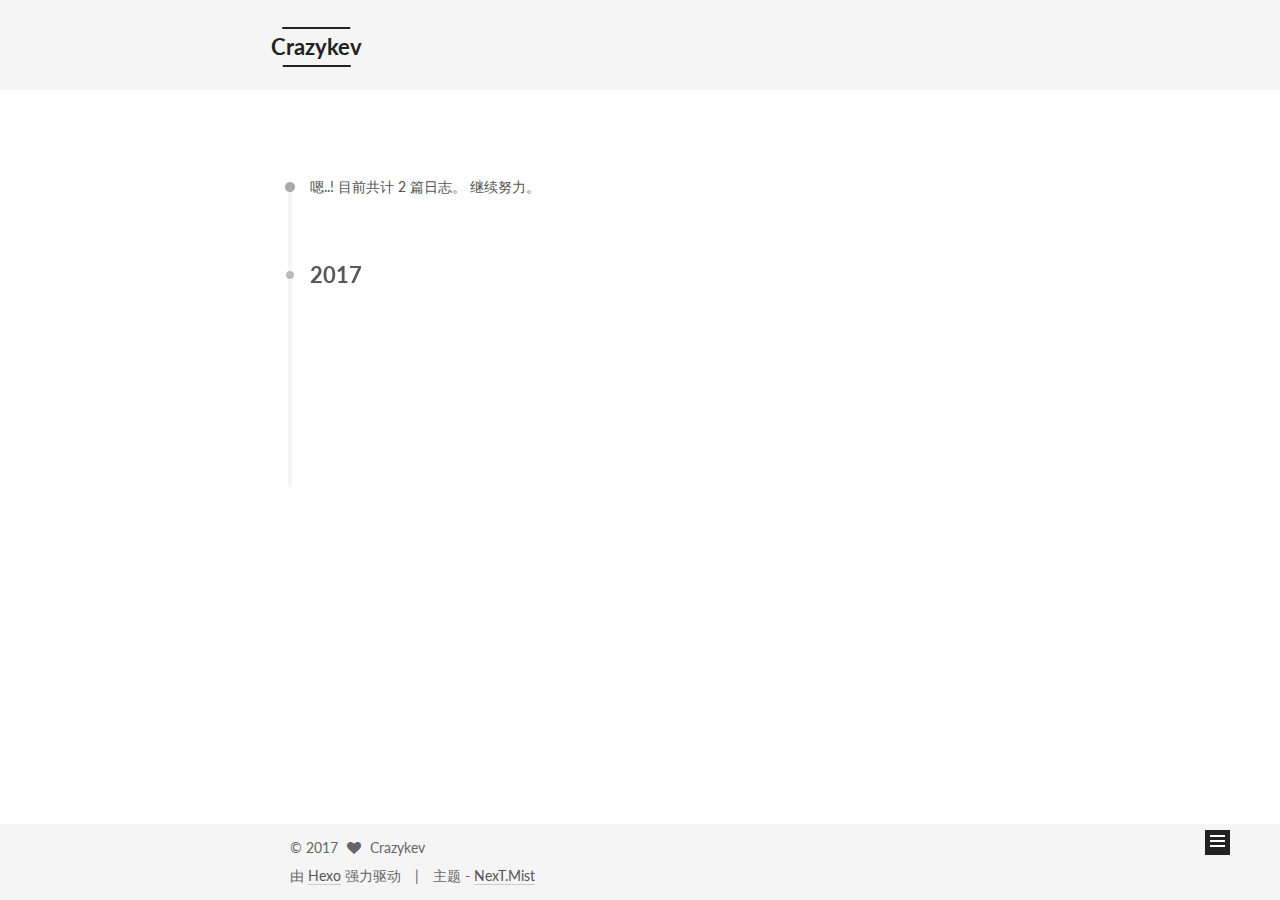
<file: archives/index.html>
<!doctype html>



  


<html class="theme-next mist use-motion" lang="zh-Hans">
<head>
  <meta charset="UTF-8">
<meta http-equiv="X-UA-Compatible" content="IE=edge">
<meta name="viewport" content="width=device-width, initial-scale=1, maximum-scale=1">



<meta http-equiv="Cache-Control" content="no-transform">
<meta http-equiv="Cache-Control" content="no-siteapp">















  
  
  <link href="/lib/fancybox/source/jquery.fancybox.css?v=2.1.5" rel="stylesheet" type="text/css">




  
  
  
  

  
    
    
  

  

  

  

  

  
    
    
    <link href="//fonts.googleapis.com/css?family=Lato:300,300italic,400,400italic,700,700italic&subset=latin,latin-ext" rel="stylesheet" type="text/css">
  






<link href="/lib/font-awesome/css/font-awesome.min.css?v=4.6.2" rel="stylesheet" type="text/css">

<link href="/css/main.css?v=5.1.0" rel="stylesheet" type="text/css">


  <meta name="keywords" content="Crazykev,Blog,container,cloud">








  <link rel="shortcut icon" type="image/x-icon" href="/favicon.ico?v=5.1.0">






<meta property="og:type" content="website">
<meta property="og:title" content="Crazykev">
<meta property="og:url" content="http://crazykev.github.io/archives/index.html">
<meta property="og:site_name" content="Crazykev">
<meta name="twitter:card" content="summary">
<meta name="twitter:title" content="Crazykev">



<script type="text/javascript" id="hexo.configurations">
  var NexT = window.NexT || {};
  var CONFIG = {
    root: '/',
    scheme: 'Mist',
    sidebar: {"position":"left","display":"post"},
    fancybox: true,
    motion: true,
    duoshuo: {
      userId: '0',
      author: '博主'
    },
    algolia: {
      applicationID: '',
      apiKey: '',
      indexName: '',
      hits: {"per_page":10},
      labels: {"input_placeholder":"Search for Posts","hits_empty":"We didn't find any results for the search: ${query}","hits_stats":"${hits} results found in ${time} ms"}
    }
  };
</script>



  <link rel="canonical" href="http://crazykev.github.io/archives/">





  <title> 归档 | Crazykev </title>
</head>

<body itemscope="" itemtype="http://schema.org/WebPage" lang="zh-Hans">

  














  
  
    
  

  <div class="container one-collumn sidebar-position-left  page-archive  ">
    <div class="headband"></div>

    <header id="header" class="header" itemscope="" itemtype="http://schema.org/WPHeader">
      <div class="header-inner"><div class="site-meta ">
  

  <div class="custom-logo-site-title">
    <a href="/" class="brand" rel="start">
      <span class="logo-line-before"><i></i></span>
      <span class="site-title">Crazykev</span>
      <span class="logo-line-after"><i></i></span>
    </a>
  </div>
    
      <h1 class="site-subtitle" itemprop="description">Personal Blog</h1>
    
</div>

<div class="site-nav-toggle">
  <button>
    <span class="btn-bar"></span>
    <span class="btn-bar"></span>
    <span class="btn-bar"></span>
  </button>
</div>

<nav class="site-nav">
  

  
    <ul id="menu" class="menu">
      
        
        <li class="menu-item menu-item-home">
          <a href="/" rel="section">
            
              <i class="menu-item-icon fa fa-fw fa-home"></i> <br>
            
            首页
          </a>
        </li>
      
        
        <li class="menu-item menu-item-categories">
          <a href="/categories" rel="section">
            
              <i class="menu-item-icon fa fa-fw fa-th"></i> <br>
            
            分类
          </a>
        </li>
      
        
        <li class="menu-item menu-item-about">
          <a href="/about" rel="section">
            
              <i class="menu-item-icon fa fa-fw fa-user"></i> <br>
            
            关于
          </a>
        </li>
      
        
        <li class="menu-item menu-item-archives">
          <a href="/archives" rel="section">
            
              <i class="menu-item-icon fa fa-fw fa-archive"></i> <br>
            
            归档
          </a>
        </li>
      
        
        <li class="menu-item menu-item-tags">
          <a href="/tags" rel="section">
            
              <i class="menu-item-icon fa fa-fw fa-tags"></i> <br>
            
            标签
          </a>
        </li>
      
        
        <li class="menu-item menu-item-commonweal">
          <a href="/404.html" rel="section">
            
              <i class="menu-item-icon fa fa-fw fa-heartbeat"></i> <br>
            
            公益404
          </a>
        </li>
      

      
        <li class="menu-item menu-item-search">
          
            <a href="javascript:;" class="popup-trigger">
          
            
              <i class="menu-item-icon fa fa-search fa-fw"></i> <br>
            
            搜索
          </a>
        </li>
      
    </ul>
  

  
    <div class="site-search">
      
  <div class="popup">
 <span class="search-icon fa fa-search"></span>
 <input type="text" id="local-search-input">
 <div id="local-search-result"></div>
 <span class="popup-btn-close">close</span>
</div>


    </div>
  
</nav>



 </div>
    </header>

    <main id="main" class="main">
      <div class="main-inner">
        <div class="content-wrap">
          <div id="content" class="content">
            

  <section id="posts" class="posts-collapse">
    <span class="archive-move-on"></span>

    <span class="archive-page-counter">
      
      
      
        
      
      嗯..! 目前共计 2 篇日志。 继续努力。
    </span>

    

      
      
      

      
        
        <div class="collection-title">
          <h2 class="archive-year motion-element" id="archive-year-2017">2017</h2>
        </div>
      
      

      

  <article class="post post-type-normal" itemscope="" itemtype="http://schema.org/Article">
    <header class="post-header">

      <h2 class="post-title">
        
            <a class="post-title-link" href="/2017/02/18/use-hexo-github-page-make-personal-blog/" itemprop="url">
              
                <span itemprop="name">Hexo+Github Page搭建个人博客</span>
              
            </a>
        
      </h2>

      <div class="post-meta">
        <time class="post-time" itemprop="dateCreated" datetime="2017-02-18T23:36:09+08:00" content="2017-02-18">
          02-18
        </time>
      </div>

    </header>
  </article>



    

      
      
      

      
      

      

  <article class="post post-type-normal" itemscope="" itemtype="http://schema.org/Article">
    <header class="post-header">

      <h2 class="post-title">
        
            <a class="post-title-link" href="/2017/02/18/hello-world/" itemprop="url">
              
                <span itemprop="name">Hello World</span>
              
            </a>
        
      </h2>

      <div class="post-meta">
        <time class="post-time" itemprop="dateCreated" datetime="2017-02-18T13:16:51+08:00" content="2017-02-18">
          02-18
        </time>
      </div>

    </header>
  </article>



    

  </section>

  


          
          </div>
          


          

        </div>
        
          
  
  <div class="sidebar-toggle">
    <div class="sidebar-toggle-line-wrap">
      <span class="sidebar-toggle-line sidebar-toggle-line-first"></span>
      <span class="sidebar-toggle-line sidebar-toggle-line-middle"></span>
      <span class="sidebar-toggle-line sidebar-toggle-line-last"></span>
    </div>
  </div>

  <aside id="sidebar" class="sidebar">
    <div class="sidebar-inner">

      

      

      <section class="site-overview sidebar-panel sidebar-panel-active">
        <div class="site-author motion-element" itemprop="author" itemscope="" itemtype="http://schema.org/Person">
          <img class="site-author-image" itemprop="image" src="/images/author.jpg" alt="Crazykev">
          <p class="site-author-name" itemprop="name">Crazykev</p>
           
              <p class="site-description motion-element" itemprop="description"></p>
           
        </div>
        <nav class="site-state motion-element">
        
          
            <div class="site-state-item site-state-posts">
              <a href="/archives">
                <span class="site-state-item-count">2</span>
                <span class="site-state-item-name">日志</span>
              </a>
            </div>
          

          

          
            <div class="site-state-item site-state-tags">
              <a href="/tags">
                <span class="site-state-item-count">1</span>
                <span class="site-state-item-name">标签</span>
              </a>
            </div>
          

        </nav>

        

        <div class="links-of-author motion-element">
          
            
              <span class="links-of-author-item">
                <a href="https://github.com/Crazykev" target="_blank" title="Github" rel="external nofollow noopener noreferrer">
                  
                    <i class="fa fa-fw fa-globe"></i>
                  
                  Github
                </a>
              </span>
            
              <span class="links-of-author-item">
                <a href="http://weibo.com/5728149917" target="_blank" title="Weibo" rel="external nofollow noopener noreferrer">
                  
                    <i class="fa fa-fw fa-weibo"></i>
                  
                  Weibo
                </a>
              </span>
            
          
        </div>

        
        
          <div class="cc-license motion-element" itemprop="license">
            <a href="https://creativecommons.org/licenses/by-nc-sa/4.0/" class="cc-opacity" target="_blank" rel="external nofollow noopener noreferrer">
              <img src="/images/cc-by-nc-sa.svg" alt="Creative Commons">
            </a>
          </div>
        

        
        

        


      </section>

      

    </div>
  </aside>


        
      </div>
    </main>

    <footer id="footer" class="footer">
      <div class="footer-inner">
        <div class="copyright">
  
  &copy; 
  <span itemprop="copyrightYear">2017</span>
  <span class="with-love">
    <i class="fa fa-heart"></i>
  </span>
  <span class="author" itemprop="copyrightHolder">Crazykev</span>
</div>


<div class="powered-by">
  由 <a class="theme-link" href="https://hexo.io" rel="external nofollow noopener noreferrer" target="_blank">Hexo</a> 强力驱动
</div>

<div class="theme-info">
  主题 -
  <a class="theme-link" href="https://github.com/iissnan/hexo-theme-next" rel="external nofollow noopener noreferrer" target="_blank">
    NexT.Mist
  </a>
</div>


        

        
      </div>
    </footer>

    <div class="back-to-top">
      <i class="fa fa-arrow-up"></i>
    </div>
  </div>

  

<script type="text/javascript">
  if (Object.prototype.toString.call(window.Promise) !== '[object Function]') {
    window.Promise = null;
  }
</script>









  




  
  <script type="text/javascript" src="/lib/jquery/index.js?v=2.1.3"></script>

  
  <script type="text/javascript" src="/lib/fastclick/lib/fastclick.min.js?v=1.0.6"></script>

  
  <script type="text/javascript" src="/lib/jquery_lazyload/jquery.lazyload.js?v=1.9.7"></script>

  
  <script type="text/javascript" src="/lib/velocity/velocity.min.js?v=1.2.1"></script>

  
  <script type="text/javascript" src="/lib/velocity/velocity.ui.min.js?v=1.2.1"></script>

  
  <script type="text/javascript" src="/lib/fancybox/source/jquery.fancybox.pack.js?v=2.1.5"></script>


  


  <script type="text/javascript" src="/js/src/utils.js?v=5.1.0"></script>

  <script type="text/javascript" src="/js/src/motion.js?v=5.1.0"></script>



  
  

  
  
    <script type="text/javascript" id="motion.page.archive">
      $('.archive-year').velocity('transition.slideLeftIn');
    </script>
  


  


  <script type="text/javascript" src="/js/src/bootstrap.js?v=5.1.0"></script>



  



  

    <script type="text/javascript">
      var disqus_shortname = 'Crazykev';
      var disqus_identifier = 'archives/index.html';

      var disqus_title = "";


      function run_disqus_script(disqus_script) {
        var dsq = document.createElement('script');
        dsq.type = 'text/javascript';
        dsq.async = true;
        dsq.src = '//' + disqus_shortname + '.disqus.com/' + disqus_script;
        (document.getElementsByTagName('head')[0] || document.getElementsByTagName('body')[0]).appendChild(dsq);
      }

      run_disqus_script('count.js');

      

    </script>
  










  
  
  <script type="text/javascript">
    // Popup Window;
    var isfetched = false;
    // Search DB path;
    var search_path = "search.xml";
    if (search_path.length == 0) {
      search_path = "search.xml";
    }
    var path = "/" + search_path;
    // monitor main search box;

    function proceedsearch() {
      $("body").append('<div class="popoverlay">').css('overflow', 'hidden');
      $('.popup').toggle();
    }
    // search function;
    var searchFunc = function(path, search_id, content_id) {
      'use strict';
      $.ajax({
        url: path,
        dataType: "xml",
        async: true,
        success: function( xmlResponse ) {
          // get the contents from search data
          isfetched = true;
          $('.popup').detach().appendTo('.header-inner');
          var datas = $( "entry", xmlResponse ).map(function() {
            return {
              title: $( "title", this ).text(),
              content: $("content",this).text(),
              url: $( "url" , this).text()
            };
          }).get();
          var $input = document.getElementById(search_id);
          var $resultContent = document.getElementById(content_id);
          $input.addEventListener('input', function(){
            var matchcounts = 0;
            var str='<ul class=\"search-result-list\">';
            var keywords = this.value.trim().toLowerCase().split(/[\s\-]+/);
            $resultContent.innerHTML = "";
            if (this.value.trim().length > 1) {
              // perform local searching
              datas.forEach(function(data) {
                var isMatch = false;
                var content_index = [];
                var data_title = data.title.trim().toLowerCase();
                var data_content = data.content.trim().replace(/<[^>]+>/g,"").toLowerCase();
                var data_url = decodeURIComponent(data.url);
                var index_title = -1;
                var index_content = -1;
                var first_occur = -1;
                // only match artiles with not empty titles and contents
                if(data_title != '') {
                  keywords.forEach(function(keyword, i) {
                    index_title = data_title.indexOf(keyword);
                    index_content = data_content.indexOf(keyword);
                    if( index_title >= 0 || index_content >= 0 ){
                      isMatch = true;
                      if (i == 0) {
                        first_occur = index_content;
                      }
                    }

                  });
                }
                // show search results
                if (isMatch) {
                  matchcounts += 1;
                  str += "<li><a href='"+ data_url +"' class='search-result-title'>"+ data_title +"</a>";
                  var content = data.content.trim().replace(/<[^>]+>/g,"");
                  if (first_occur >= 0) {
                    // cut out 100 characters
                    var start = first_occur - 20;
                    var end = first_occur + 80;
                    if(start < 0){
                      start = 0;
                    }
                    if(start == 0){
                      end = 50;
                    }
                    if(end > content.length){
                      end = content.length;
                    }
                    var match_content = content.substring(start, end);
                    // highlight all keywords
                    keywords.forEach(function(keyword){
                      var regS = new RegExp(keyword, "gi");
                      match_content = match_content.replace(regS, "<b class=\"search-keyword\">"+keyword+"</b>");
                    });

                    str += "<p class=\"search-result\">" + match_content +"...</p>"
                  }
                  str += "</li>";
                }
              })};
            str += "</ul>";
            if (matchcounts == 0) { str = '<div id="no-result"><i class="fa fa-frown-o fa-5x" /></div>' }
            if (keywords == "") { str = '<div id="no-result"><i class="fa fa-search fa-5x" /></div>' }
            $resultContent.innerHTML = str;
          });
          proceedsearch();
        }
      });}

    // handle and trigger popup window;
    $('.popup-trigger').click(function(e) {
      e.stopPropagation();
      if (isfetched == false) {
        searchFunc(path, 'local-search-input', 'local-search-result');
      } else {
        proceedsearch();
      };
    });

    $('.popup-btn-close').click(function(e){
      $('.popup').hide();
      $(".popoverlay").remove();
      $('body').css('overflow', '');
    });
    $('.popup').click(function(e){
      e.stopPropagation();
    });
  </script>


  

  

  
  <script src="https://cdn1.lncld.net/static/js/av-core-mini-0.6.1.js"></script>
  <script>AV.initialize("4WYPvhxTR3X7IhOiDV1FULpJ-gzGzoHsz", "Uw5GSkjU02qI2GdKyiDunNTW");</script>
  <script>
    function showTime(Counter) {
      var query = new AV.Query(Counter);
      var entries = [];
      var $visitors = $(".leancloud_visitors");

      $visitors.each(function () {
        entries.push( $(this).attr("id").trim() );
      });

      query.containedIn('url', entries);
      query.find()
        .done(function (results) {
          var COUNT_CONTAINER_REF = '.leancloud-visitors-count';

          if (results.length === 0) {
            $visitors.find(COUNT_CONTAINER_REF).text(0);
            return;
          }

          for (var i = 0; i < results.length; i++) {
            var item = results[i];
            var url = item.get('url');
            var time = item.get('time');
            var element = document.getElementById(url);

            $(element).find(COUNT_CONTAINER_REF).text(time);
          }
          for(var i = 0; i < entries.length; i++) {
            var url = entries[i];
            var element = document.getElementById(url);
            var countSpan = $(element).find(COUNT_CONTAINER_REF);
            if( countSpan.text() == '') {
              countSpan.text(0);
            }
          }
        })
        .fail(function (object, error) {
          console.log("Error: " + error.code + " " + error.message);
        });
    }

    function addCount(Counter) {
      var $visitors = $(".leancloud_visitors");
      var url = $visitors.attr('id').trim();
      var title = $visitors.attr('data-flag-title').trim();
      var query = new AV.Query(Counter);

      query.equalTo("url", url);
      query.find({
        success: function(results) {
          if (results.length > 0) {
            var counter = results[0];
            counter.fetchWhenSave(true);
            counter.increment("time");
            counter.save(null, {
              success: function(counter) {
                var $element = $(document.getElementById(url));
                $element.find('.leancloud-visitors-count').text(counter.get('time'));
              },
              error: function(counter, error) {
                console.log('Failed to save Visitor num, with error message: ' + error.message);
              }
            });
          } else {
            var newcounter = new Counter();
            /* Set ACL */
            var acl = new AV.ACL();
            acl.setPublicReadAccess(true);
            acl.setPublicWriteAccess(true);
            newcounter.setACL(acl);
            /* End Set ACL */
            newcounter.set("title", title);
            newcounter.set("url", url);
            newcounter.set("time", 1);
            newcounter.save(null, {
              success: function(newcounter) {
                var $element = $(document.getElementById(url));
                $element.find('.leancloud-visitors-count').text(newcounter.get('time'));
              },
              error: function(newcounter, error) {
                console.log('Failed to create');
              }
            });
          }
        },
        error: function(error) {
          console.log('Error:' + error.code + " " + error.message);
        }
      });
    }

    $(function() {
      var Counter = AV.Object.extend("Counter");
      if ($('.leancloud_visitors').length == 1) {
        addCount(Counter);
      } else if ($('.post-title-link').length > 1) {
        showTime(Counter);
      }
    });
  </script>



  
<script>
(function(){
    var bp = document.createElement('script');
    var curProtocol = window.location.protocol.split(':')[0];
    if (curProtocol === 'https') {
        bp.src = 'https://zz.bdstatic.com/linksubmit/push.js';        
    }
    else {
        bp.src = 'http://push.zhanzhang.baidu.com/push.js';
    }
    var s = document.getElementsByTagName("script")[0];
    s.parentNode.insertBefore(bp, s);
})();
</script>


  


</body>
</html>
</file>
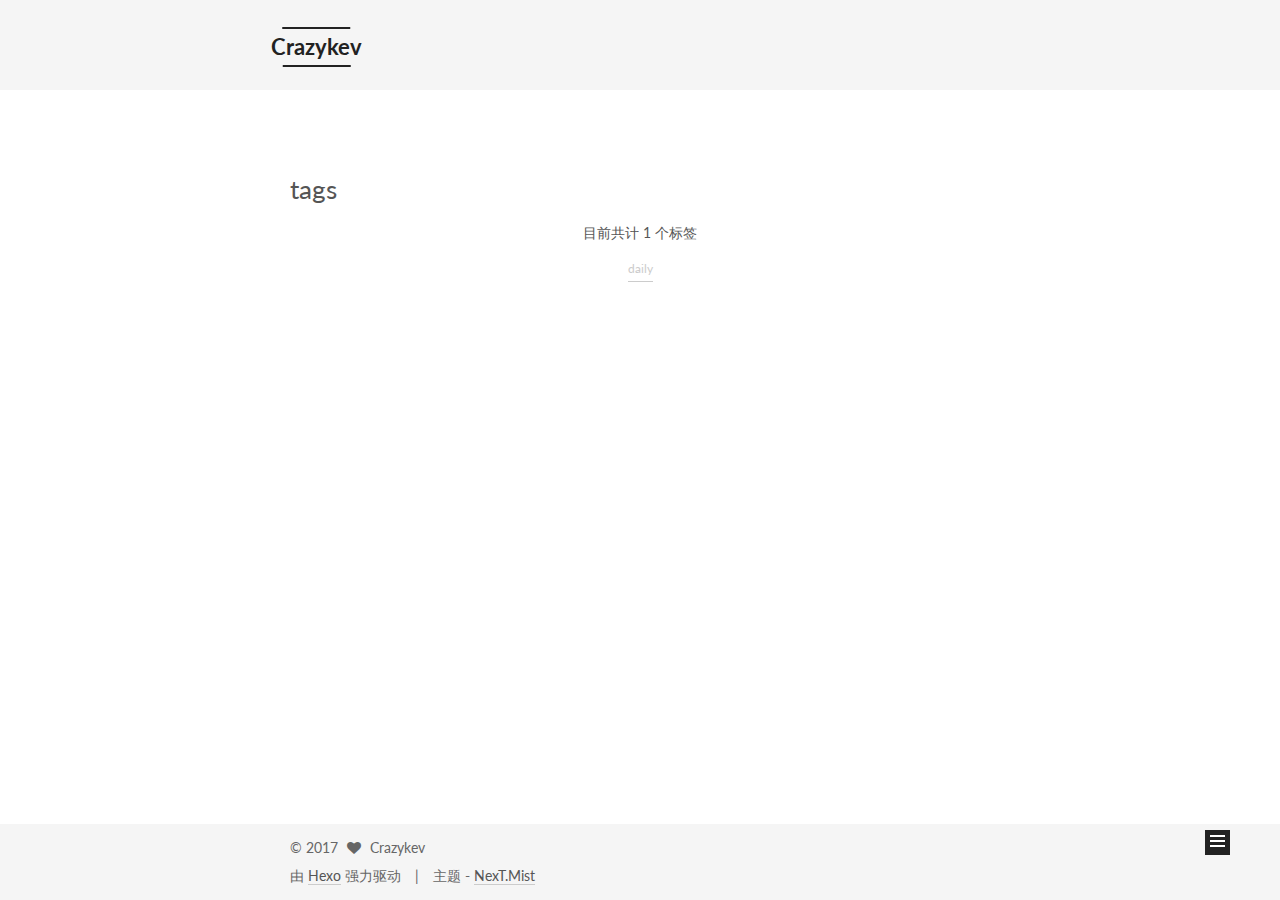
<file: tags/index.html>
<!doctype html>



  


<html class="theme-next mist use-motion" lang="zh-Hans">
<head>
  <meta charset="UTF-8">
<meta http-equiv="X-UA-Compatible" content="IE=edge">
<meta name="viewport" content="width=device-width, initial-scale=1, maximum-scale=1">



<meta http-equiv="Cache-Control" content="no-transform">
<meta http-equiv="Cache-Control" content="no-siteapp">















  
  
  <link href="/lib/fancybox/source/jquery.fancybox.css?v=2.1.5" rel="stylesheet" type="text/css">




  
  
  
  

  
    
    
  

  

  

  

  

  
    
    
    <link href="//fonts.googleapis.com/css?family=Lato:300,300italic,400,400italic,700,700italic&subset=latin,latin-ext" rel="stylesheet" type="text/css">
  






<link href="/lib/font-awesome/css/font-awesome.min.css?v=4.6.2" rel="stylesheet" type="text/css">

<link href="/css/main.css?v=5.1.0" rel="stylesheet" type="text/css">


  <meta name="keywords" content="Crazykev,Blog,container,cloud">








  <link rel="shortcut icon" type="image/x-icon" href="/favicon.ico?v=5.1.0">






<meta property="og:type" content="website">
<meta property="og:title" content="tags">
<meta property="og:url" content="http://crazykev.github.io/tags/index.html">
<meta property="og:site_name" content="Crazykev">
<meta property="og:updated_time" content="2017-02-18T15:49:29.172Z">
<meta name="twitter:card" content="summary">
<meta name="twitter:title" content="tags">



<script type="text/javascript" id="hexo.configurations">
  var NexT = window.NexT || {};
  var CONFIG = {
    root: '/',
    scheme: 'Mist',
    sidebar: {"position":"left","display":"post"},
    fancybox: true,
    motion: true,
    duoshuo: {
      userId: '0',
      author: '博主'
    },
    algolia: {
      applicationID: '',
      apiKey: '',
      indexName: '',
      hits: {"per_page":10},
      labels: {"input_placeholder":"Search for Posts","hits_empty":"We didn't find any results for the search: ${query}","hits_stats":"${hits} results found in ${time} ms"}
    }
  };
</script>



  <link rel="canonical" href="http://crazykev.github.io/tags/">





  <title>
  

  
    tags | Crazykev
  
</title>
</head>

<body itemscope="" itemtype="http://schema.org/WebPage" lang="zh-Hans">

  














  
  
    
  

  <div class="container one-collumn sidebar-position-left  ">
    <div class="headband"></div>

    <header id="header" class="header" itemscope="" itemtype="http://schema.org/WPHeader">
      <div class="header-inner"><div class="site-meta ">
  

  <div class="custom-logo-site-title">
    <a href="/" class="brand" rel="start">
      <span class="logo-line-before"><i></i></span>
      <span class="site-title">Crazykev</span>
      <span class="logo-line-after"><i></i></span>
    </a>
  </div>
    
      <h1 class="site-subtitle" itemprop="description">Personal Blog</h1>
    
</div>

<div class="site-nav-toggle">
  <button>
    <span class="btn-bar"></span>
    <span class="btn-bar"></span>
    <span class="btn-bar"></span>
  </button>
</div>

<nav class="site-nav">
  

  
    <ul id="menu" class="menu">
      
        
        <li class="menu-item menu-item-home">
          <a href="/" rel="section">
            
              <i class="menu-item-icon fa fa-fw fa-home"></i> <br>
            
            首页
          </a>
        </li>
      
        
        <li class="menu-item menu-item-categories">
          <a href="/categories" rel="section">
            
              <i class="menu-item-icon fa fa-fw fa-th"></i> <br>
            
            分类
          </a>
        </li>
      
        
        <li class="menu-item menu-item-about">
          <a href="/about" rel="section">
            
              <i class="menu-item-icon fa fa-fw fa-user"></i> <br>
            
            关于
          </a>
        </li>
      
        
        <li class="menu-item menu-item-archives">
          <a href="/archives" rel="section">
            
              <i class="menu-item-icon fa fa-fw fa-archive"></i> <br>
            
            归档
          </a>
        </li>
      
        
        <li class="menu-item menu-item-tags">
          <a href="/tags" rel="section">
            
              <i class="menu-item-icon fa fa-fw fa-tags"></i> <br>
            
            标签
          </a>
        </li>
      
        
        <li class="menu-item menu-item-commonweal">
          <a href="/404.html" rel="section">
            
              <i class="menu-item-icon fa fa-fw fa-heartbeat"></i> <br>
            
            公益404
          </a>
        </li>
      

      
        <li class="menu-item menu-item-search">
          
            <a href="javascript:;" class="popup-trigger">
          
            
              <i class="menu-item-icon fa fa-search fa-fw"></i> <br>
            
            搜索
          </a>
        </li>
      
    </ul>
  

  
    <div class="site-search">
      
  <div class="popup">
 <span class="search-icon fa fa-search"></span>
 <input type="text" id="local-search-input">
 <div id="local-search-result"></div>
 <span class="popup-btn-close">close</span>
</div>


    </div>
  
</nav>



 </div>
    </header>

    <main id="main" class="main">
      <div class="main-inner">
        <div class="content-wrap">
          <div id="content" class="content">
            

  <div id="posts" class="posts-expand">
  <header class="post-header">

	<h2 class="post-title" itemprop="name headline">tags</h2>



</header>

    
    
      <div class="tag-cloud">
        <div class="tag-cloud-title">
            目前共计 1 个标签
        </div>
        <div class="tag-cloud-tags">
          <a href="/tags/daily/" style="font-size: 12px; color: #ccc">daily</a>
        </div>
      </div>
    
  </div>

          
          </div>
          


          

        </div>
        
          
  
  <div class="sidebar-toggle">
    <div class="sidebar-toggle-line-wrap">
      <span class="sidebar-toggle-line sidebar-toggle-line-first"></span>
      <span class="sidebar-toggle-line sidebar-toggle-line-middle"></span>
      <span class="sidebar-toggle-line sidebar-toggle-line-last"></span>
    </div>
  </div>

  <aside id="sidebar" class="sidebar">
    <div class="sidebar-inner">

      

      

      <section class="site-overview sidebar-panel sidebar-panel-active">
        <div class="site-author motion-element" itemprop="author" itemscope="" itemtype="http://schema.org/Person">
          <img class="site-author-image" itemprop="image" src="/images/author.jpg" alt="Crazykev">
          <p class="site-author-name" itemprop="name">Crazykev</p>
           
              <p class="site-description motion-element" itemprop="description"></p>
           
        </div>
        <nav class="site-state motion-element">
        
          
            <div class="site-state-item site-state-posts">
              <a href="/archives">
                <span class="site-state-item-count">2</span>
                <span class="site-state-item-name">日志</span>
              </a>
            </div>
          

          

          
            <div class="site-state-item site-state-tags">
              <a href="/tags">
                <span class="site-state-item-count">1</span>
                <span class="site-state-item-name">标签</span>
              </a>
            </div>
          

        </nav>

        

        <div class="links-of-author motion-element">
          
            
              <span class="links-of-author-item">
                <a href="https://github.com/Crazykev" target="_blank" title="Github" rel="external nofollow noopener noreferrer">
                  
                    <i class="fa fa-fw fa-globe"></i>
                  
                  Github
                </a>
              </span>
            
              <span class="links-of-author-item">
                <a href="http://weibo.com/5728149917" target="_blank" title="Weibo" rel="external nofollow noopener noreferrer">
                  
                    <i class="fa fa-fw fa-weibo"></i>
                  
                  Weibo
                </a>
              </span>
            
          
        </div>

        
        
          <div class="cc-license motion-element" itemprop="license">
            <a href="https://creativecommons.org/licenses/by-nc-sa/4.0/" class="cc-opacity" target="_blank" rel="external nofollow noopener noreferrer">
              <img src="/images/cc-by-nc-sa.svg" alt="Creative Commons">
            </a>
          </div>
        

        
        

        


      </section>

      

    </div>
  </aside>


        
      </div>
    </main>

    <footer id="footer" class="footer">
      <div class="footer-inner">
        <div class="copyright">
  
  &copy; 
  <span itemprop="copyrightYear">2017</span>
  <span class="with-love">
    <i class="fa fa-heart"></i>
  </span>
  <span class="author" itemprop="copyrightHolder">Crazykev</span>
</div>


<div class="powered-by">
  由 <a class="theme-link" href="https://hexo.io" rel="external nofollow noopener noreferrer" target="_blank">Hexo</a> 强力驱动
</div>

<div class="theme-info">
  主题 -
  <a class="theme-link" href="https://github.com/iissnan/hexo-theme-next" rel="external nofollow noopener noreferrer" target="_blank">
    NexT.Mist
  </a>
</div>


        

        
      </div>
    </footer>

    <div class="back-to-top">
      <i class="fa fa-arrow-up"></i>
    </div>
  </div>

  

<script type="text/javascript">
  if (Object.prototype.toString.call(window.Promise) !== '[object Function]') {
    window.Promise = null;
  }
</script>









  




  
  <script type="text/javascript" src="/lib/jquery/index.js?v=2.1.3"></script>

  
  <script type="text/javascript" src="/lib/fastclick/lib/fastclick.min.js?v=1.0.6"></script>

  
  <script type="text/javascript" src="/lib/jquery_lazyload/jquery.lazyload.js?v=1.9.7"></script>

  
  <script type="text/javascript" src="/lib/velocity/velocity.min.js?v=1.2.1"></script>

  
  <script type="text/javascript" src="/lib/velocity/velocity.ui.min.js?v=1.2.1"></script>

  
  <script type="text/javascript" src="/lib/fancybox/source/jquery.fancybox.pack.js?v=2.1.5"></script>


  


  <script type="text/javascript" src="/js/src/utils.js?v=5.1.0"></script>

  <script type="text/javascript" src="/js/src/motion.js?v=5.1.0"></script>



  
  

  

  


  <script type="text/javascript" src="/js/src/bootstrap.js?v=5.1.0"></script>



  



  

    <script type="text/javascript">
      var disqus_shortname = 'Crazykev';
      var disqus_identifier = 'tags/index.html';

      var disqus_title = "tags";


      function run_disqus_script(disqus_script) {
        var dsq = document.createElement('script');
        dsq.type = 'text/javascript';
        dsq.async = true;
        dsq.src = '//' + disqus_shortname + '.disqus.com/' + disqus_script;
        (document.getElementsByTagName('head')[0] || document.getElementsByTagName('body')[0]).appendChild(dsq);
      }

      run_disqus_script('count.js');

      

    </script>
  










  
  
  <script type="text/javascript">
    // Popup Window;
    var isfetched = false;
    // Search DB path;
    var search_path = "search.xml";
    if (search_path.length == 0) {
      search_path = "search.xml";
    }
    var path = "/" + search_path;
    // monitor main search box;

    function proceedsearch() {
      $("body").append('<div class="popoverlay">').css('overflow', 'hidden');
      $('.popup').toggle();
    }
    // search function;
    var searchFunc = function(path, search_id, content_id) {
      'use strict';
      $.ajax({
        url: path,
        dataType: "xml",
        async: true,
        success: function( xmlResponse ) {
          // get the contents from search data
          isfetched = true;
          $('.popup').detach().appendTo('.header-inner');
          var datas = $( "entry", xmlResponse ).map(function() {
            return {
              title: $( "title", this ).text(),
              content: $("content",this).text(),
              url: $( "url" , this).text()
            };
          }).get();
          var $input = document.getElementById(search_id);
          var $resultContent = document.getElementById(content_id);
          $input.addEventListener('input', function(){
            var matchcounts = 0;
            var str='<ul class=\"search-result-list\">';
            var keywords = this.value.trim().toLowerCase().split(/[\s\-]+/);
            $resultContent.innerHTML = "";
            if (this.value.trim().length > 1) {
              // perform local searching
              datas.forEach(function(data) {
                var isMatch = false;
                var content_index = [];
                var data_title = data.title.trim().toLowerCase();
                var data_content = data.content.trim().replace(/<[^>]+>/g,"").toLowerCase();
                var data_url = decodeURIComponent(data.url);
                var index_title = -1;
                var index_content = -1;
                var first_occur = -1;
                // only match artiles with not empty titles and contents
                if(data_title != '') {
                  keywords.forEach(function(keyword, i) {
                    index_title = data_title.indexOf(keyword);
                    index_content = data_content.indexOf(keyword);
                    if( index_title >= 0 || index_content >= 0 ){
                      isMatch = true;
                      if (i == 0) {
                        first_occur = index_content;
                      }
                    }

                  });
                }
                // show search results
                if (isMatch) {
                  matchcounts += 1;
                  str += "<li><a href='"+ data_url +"' class='search-result-title'>"+ data_title +"</a>";
                  var content = data.content.trim().replace(/<[^>]+>/g,"");
                  if (first_occur >= 0) {
                    // cut out 100 characters
                    var start = first_occur - 20;
                    var end = first_occur + 80;
                    if(start < 0){
                      start = 0;
                    }
                    if(start == 0){
                      end = 50;
                    }
                    if(end > content.length){
                      end = content.length;
                    }
                    var match_content = content.substring(start, end);
                    // highlight all keywords
                    keywords.forEach(function(keyword){
                      var regS = new RegExp(keyword, "gi");
                      match_content = match_content.replace(regS, "<b class=\"search-keyword\">"+keyword+"</b>");
                    });

                    str += "<p class=\"search-result\">" + match_content +"...</p>"
                  }
                  str += "</li>";
                }
              })};
            str += "</ul>";
            if (matchcounts == 0) { str = '<div id="no-result"><i class="fa fa-frown-o fa-5x" /></div>' }
            if (keywords == "") { str = '<div id="no-result"><i class="fa fa-search fa-5x" /></div>' }
            $resultContent.innerHTML = str;
          });
          proceedsearch();
        }
      });}

    // handle and trigger popup window;
    $('.popup-trigger').click(function(e) {
      e.stopPropagation();
      if (isfetched == false) {
        searchFunc(path, 'local-search-input', 'local-search-result');
      } else {
        proceedsearch();
      };
    });

    $('.popup-btn-close').click(function(e){
      $('.popup').hide();
      $(".popoverlay").remove();
      $('body').css('overflow', '');
    });
    $('.popup').click(function(e){
      e.stopPropagation();
    });
  </script>


  

  

  
  <script src="https://cdn1.lncld.net/static/js/av-core-mini-0.6.1.js"></script>
  <script>AV.initialize("4WYPvhxTR3X7IhOiDV1FULpJ-gzGzoHsz", "Uw5GSkjU02qI2GdKyiDunNTW");</script>
  <script>
    function showTime(Counter) {
      var query = new AV.Query(Counter);
      var entries = [];
      var $visitors = $(".leancloud_visitors");

      $visitors.each(function () {
        entries.push( $(this).attr("id").trim() );
      });

      query.containedIn('url', entries);
      query.find()
        .done(function (results) {
          var COUNT_CONTAINER_REF = '.leancloud-visitors-count';

          if (results.length === 0) {
            $visitors.find(COUNT_CONTAINER_REF).text(0);
            return;
          }

          for (var i = 0; i < results.length; i++) {
            var item = results[i];
            var url = item.get('url');
            var time = item.get('time');
            var element = document.getElementById(url);

            $(element).find(COUNT_CONTAINER_REF).text(time);
          }
          for(var i = 0; i < entries.length; i++) {
            var url = entries[i];
            var element = document.getElementById(url);
            var countSpan = $(element).find(COUNT_CONTAINER_REF);
            if( countSpan.text() == '') {
              countSpan.text(0);
            }
          }
        })
        .fail(function (object, error) {
          console.log("Error: " + error.code + " " + error.message);
        });
    }

    function addCount(Counter) {
      var $visitors = $(".leancloud_visitors");
      var url = $visitors.attr('id').trim();
      var title = $visitors.attr('data-flag-title').trim();
      var query = new AV.Query(Counter);

      query.equalTo("url", url);
      query.find({
        success: function(results) {
          if (results.length > 0) {
            var counter = results[0];
            counter.fetchWhenSave(true);
            counter.increment("time");
            counter.save(null, {
              success: function(counter) {
                var $element = $(document.getElementById(url));
                $element.find('.leancloud-visitors-count').text(counter.get('time'));
              },
              error: function(counter, error) {
                console.log('Failed to save Visitor num, with error message: ' + error.message);
              }
            });
          } else {
            var newcounter = new Counter();
            /* Set ACL */
            var acl = new AV.ACL();
            acl.setPublicReadAccess(true);
            acl.setPublicWriteAccess(true);
            newcounter.setACL(acl);
            /* End Set ACL */
            newcounter.set("title", title);
            newcounter.set("url", url);
            newcounter.set("time", 1);
            newcounter.save(null, {
              success: function(newcounter) {
                var $element = $(document.getElementById(url));
                $element.find('.leancloud-visitors-count').text(newcounter.get('time'));
              },
              error: function(newcounter, error) {
                console.log('Failed to create');
              }
            });
          }
        },
        error: function(error) {
          console.log('Error:' + error.code + " " + error.message);
        }
      });
    }

    $(function() {
      var Counter = AV.Object.extend("Counter");
      if ($('.leancloud_visitors').length == 1) {
        addCount(Counter);
      } else if ($('.post-title-link').length > 1) {
        showTime(Counter);
      }
    });
  </script>



  
<script>
(function(){
    var bp = document.createElement('script');
    var curProtocol = window.location.protocol.split(':')[0];
    if (curProtocol === 'https') {
        bp.src = 'https://zz.bdstatic.com/linksubmit/push.js';        
    }
    else {
        bp.src = 'http://push.zhanzhang.baidu.com/push.js';
    }
    var s = document.getElementsByTagName("script")[0];
    s.parentNode.insertBefore(bp, s);
})();
</script>


  


</body>
</html>
</file>
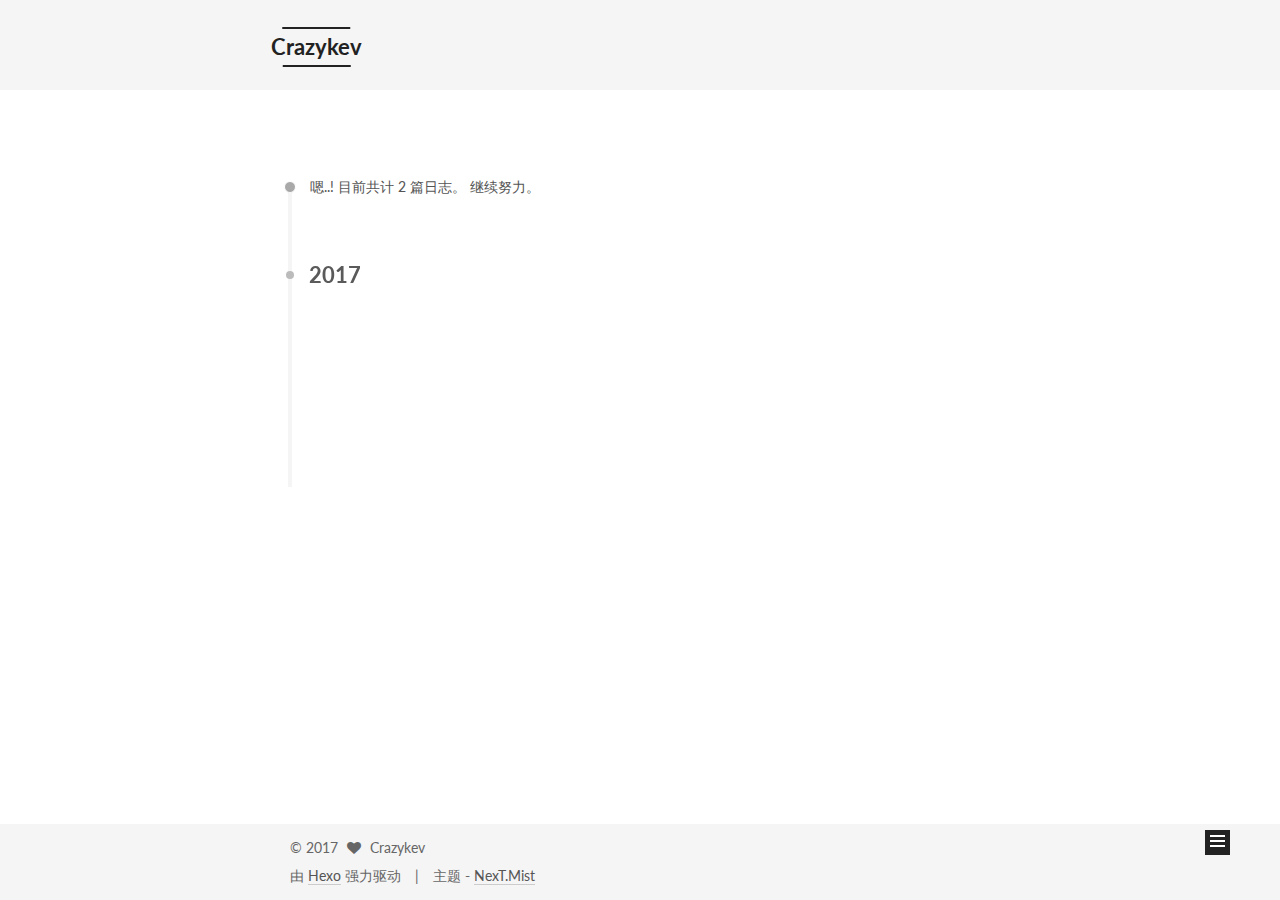
<file: archives/2017/index.html>
<!doctype html>



  


<html class="theme-next mist use-motion" lang="zh-Hans">
<head>
  <meta charset="UTF-8">
<meta http-equiv="X-UA-Compatible" content="IE=edge">
<meta name="viewport" content="width=device-width, initial-scale=1, maximum-scale=1">



<meta http-equiv="Cache-Control" content="no-transform">
<meta http-equiv="Cache-Control" content="no-siteapp">















  
  
  <link href="/lib/fancybox/source/jquery.fancybox.css?v=2.1.5" rel="stylesheet" type="text/css">




  
  
  
  

  
    
    
  

  

  

  

  

  
    
    
    <link href="//fonts.googleapis.com/css?family=Lato:300,300italic,400,400italic,700,700italic&subset=latin,latin-ext" rel="stylesheet" type="text/css">
  






<link href="/lib/font-awesome/css/font-awesome.min.css?v=4.6.2" rel="stylesheet" type="text/css">

<link href="/css/main.css?v=5.1.0" rel="stylesheet" type="text/css">


  <meta name="keywords" content="Crazykev,Blog,container,cloud">








  <link rel="shortcut icon" type="image/x-icon" href="/favicon.ico?v=5.1.0">






<meta property="og:type" content="website">
<meta property="og:title" content="Crazykev">
<meta property="og:url" content="http://crazykev.github.io/archives/2017/index.html">
<meta property="og:site_name" content="Crazykev">
<meta name="twitter:card" content="summary">
<meta name="twitter:title" content="Crazykev">



<script type="text/javascript" id="hexo.configurations">
  var NexT = window.NexT || {};
  var CONFIG = {
    root: '/',
    scheme: 'Mist',
    sidebar: {"position":"left","display":"post"},
    fancybox: true,
    motion: true,
    duoshuo: {
      userId: '0',
      author: '博主'
    },
    algolia: {
      applicationID: '',
      apiKey: '',
      indexName: '',
      hits: {"per_page":10},
      labels: {"input_placeholder":"Search for Posts","hits_empty":"We didn't find any results for the search: ${query}","hits_stats":"${hits} results found in ${time} ms"}
    }
  };
</script>



  <link rel="canonical" href="http://crazykev.github.io/archives/2017/">





  <title> 归档 | Crazykev </title>
</head>

<body itemscope="" itemtype="http://schema.org/WebPage" lang="zh-Hans">

  














  
  
    
  

  <div class="container one-collumn sidebar-position-left  page-archive  ">
    <div class="headband"></div>

    <header id="header" class="header" itemscope="" itemtype="http://schema.org/WPHeader">
      <div class="header-inner"><div class="site-meta ">
  

  <div class="custom-logo-site-title">
    <a href="/" class="brand" rel="start">
      <span class="logo-line-before"><i></i></span>
      <span class="site-title">Crazykev</span>
      <span class="logo-line-after"><i></i></span>
    </a>
  </div>
    
      <h1 class="site-subtitle" itemprop="description">Personal Blog</h1>
    
</div>

<div class="site-nav-toggle">
  <button>
    <span class="btn-bar"></span>
    <span class="btn-bar"></span>
    <span class="btn-bar"></span>
  </button>
</div>

<nav class="site-nav">
  

  
    <ul id="menu" class="menu">
      
        
        <li class="menu-item menu-item-home">
          <a href="/" rel="section">
            
              <i class="menu-item-icon fa fa-fw fa-home"></i> <br>
            
            首页
          </a>
        </li>
      
        
        <li class="menu-item menu-item-categories">
          <a href="/categories" rel="section">
            
              <i class="menu-item-icon fa fa-fw fa-th"></i> <br>
            
            分类
          </a>
        </li>
      
        
        <li class="menu-item menu-item-about">
          <a href="/about" rel="section">
            
              <i class="menu-item-icon fa fa-fw fa-user"></i> <br>
            
            关于
          </a>
        </li>
      
        
        <li class="menu-item menu-item-archives">
          <a href="/archives" rel="section">
            
              <i class="menu-item-icon fa fa-fw fa-archive"></i> <br>
            
            归档
          </a>
        </li>
      
        
        <li class="menu-item menu-item-tags">
          <a href="/tags" rel="section">
            
              <i class="menu-item-icon fa fa-fw fa-tags"></i> <br>
            
            标签
          </a>
        </li>
      
        
        <li class="menu-item menu-item-commonweal">
          <a href="/404.html" rel="section">
            
              <i class="menu-item-icon fa fa-fw fa-heartbeat"></i> <br>
            
            公益404
          </a>
        </li>
      

      
        <li class="menu-item menu-item-search">
          
            <a href="javascript:;" class="popup-trigger">
          
            
              <i class="menu-item-icon fa fa-search fa-fw"></i> <br>
            
            搜索
          </a>
        </li>
      
    </ul>
  

  
    <div class="site-search">
      
  <div class="popup">
 <span class="search-icon fa fa-search"></span>
 <input type="text" id="local-search-input">
 <div id="local-search-result"></div>
 <span class="popup-btn-close">close</span>
</div>


    </div>
  
</nav>



 </div>
    </header>

    <main id="main" class="main">
      <div class="main-inner">
        <div class="content-wrap">
          <div id="content" class="content">
            

  <section id="posts" class="posts-collapse">
    <span class="archive-move-on"></span>

    <span class="archive-page-counter">
      
      
      
        
      
      嗯..! 目前共计 2 篇日志。 继续努力。
    </span>

    

      
      
      

      
        
        <div class="collection-title">
          <h2 class="archive-year motion-element" id="archive-year-2017">2017</h2>
        </div>
      
      

      

  <article class="post post-type-normal" itemscope="" itemtype="http://schema.org/Article">
    <header class="post-header">

      <h2 class="post-title">
        
            <a class="post-title-link" href="/2017/02/18/use-hexo-github-page-make-personal-blog/" itemprop="url">
              
                <span itemprop="name">Hexo+Github Page搭建个人博客</span>
              
            </a>
        
      </h2>

      <div class="post-meta">
        <time class="post-time" itemprop="dateCreated" datetime="2017-02-18T23:36:09+08:00" content="2017-02-18">
          02-18
        </time>
      </div>

    </header>
  </article>



    

      
      
      

      
      

      

  <article class="post post-type-normal" itemscope="" itemtype="http://schema.org/Article">
    <header class="post-header">

      <h2 class="post-title">
        
            <a class="post-title-link" href="/2017/02/18/hello-world/" itemprop="url">
              
                <span itemprop="name">Hello World</span>
              
            </a>
        
      </h2>

      <div class="post-meta">
        <time class="post-time" itemprop="dateCreated" datetime="2017-02-18T13:16:51+08:00" content="2017-02-18">
          02-18
        </time>
      </div>

    </header>
  </article>



    

  </section>

  


          
          </div>
          


          

        </div>
        
          
  
  <div class="sidebar-toggle">
    <div class="sidebar-toggle-line-wrap">
      <span class="sidebar-toggle-line sidebar-toggle-line-first"></span>
      <span class="sidebar-toggle-line sidebar-toggle-line-middle"></span>
      <span class="sidebar-toggle-line sidebar-toggle-line-last"></span>
    </div>
  </div>

  <aside id="sidebar" class="sidebar">
    <div class="sidebar-inner">

      

      

      <section class="site-overview sidebar-panel sidebar-panel-active">
        <div class="site-author motion-element" itemprop="author" itemscope="" itemtype="http://schema.org/Person">
          <img class="site-author-image" itemprop="image" src="/images/author.jpg" alt="Crazykev">
          <p class="site-author-name" itemprop="name">Crazykev</p>
           
              <p class="site-description motion-element" itemprop="description"></p>
           
        </div>
        <nav class="site-state motion-element">
        
          
            <div class="site-state-item site-state-posts">
              <a href="/archives">
                <span class="site-state-item-count">2</span>
                <span class="site-state-item-name">日志</span>
              </a>
            </div>
          

          

          
            <div class="site-state-item site-state-tags">
              <a href="/tags">
                <span class="site-state-item-count">1</span>
                <span class="site-state-item-name">标签</span>
              </a>
            </div>
          

        </nav>

        

        <div class="links-of-author motion-element">
          
            
              <span class="links-of-author-item">
                <a href="https://github.com/Crazykev" target="_blank" title="Github" rel="external nofollow noopener noreferrer">
                  
                    <i class="fa fa-fw fa-globe"></i>
                  
                  Github
                </a>
              </span>
            
              <span class="links-of-author-item">
                <a href="http://weibo.com/5728149917" target="_blank" title="Weibo" rel="external nofollow noopener noreferrer">
                  
                    <i class="fa fa-fw fa-weibo"></i>
                  
                  Weibo
                </a>
              </span>
            
          
        </div>

        
        
          <div class="cc-license motion-element" itemprop="license">
            <a href="https://creativecommons.org/licenses/by-nc-sa/4.0/" class="cc-opacity" target="_blank" rel="external nofollow noopener noreferrer">
              <img src="/images/cc-by-nc-sa.svg" alt="Creative Commons">
            </a>
          </div>
        

        
        

        


      </section>

      

    </div>
  </aside>


        
      </div>
    </main>

    <footer id="footer" class="footer">
      <div class="footer-inner">
        <div class="copyright">
  
  &copy; 
  <span itemprop="copyrightYear">2017</span>
  <span class="with-love">
    <i class="fa fa-heart"></i>
  </span>
  <span class="author" itemprop="copyrightHolder">Crazykev</span>
</div>


<div class="powered-by">
  由 <a class="theme-link" href="https://hexo.io" rel="external nofollow noopener noreferrer" target="_blank">Hexo</a> 强力驱动
</div>

<div class="theme-info">
  主题 -
  <a class="theme-link" href="https://github.com/iissnan/hexo-theme-next" rel="external nofollow noopener noreferrer" target="_blank">
    NexT.Mist
  </a>
</div>


        

        
      </div>
    </footer>

    <div class="back-to-top">
      <i class="fa fa-arrow-up"></i>
    </div>
  </div>

  

<script type="text/javascript">
  if (Object.prototype.toString.call(window.Promise) !== '[object Function]') {
    window.Promise = null;
  }
</script>









  




  
  <script type="text/javascript" src="/lib/jquery/index.js?v=2.1.3"></script>

  
  <script type="text/javascript" src="/lib/fastclick/lib/fastclick.min.js?v=1.0.6"></script>

  
  <script type="text/javascript" src="/lib/jquery_lazyload/jquery.lazyload.js?v=1.9.7"></script>

  
  <script type="text/javascript" src="/lib/velocity/velocity.min.js?v=1.2.1"></script>

  
  <script type="text/javascript" src="/lib/velocity/velocity.ui.min.js?v=1.2.1"></script>

  
  <script type="text/javascript" src="/lib/fancybox/source/jquery.fancybox.pack.js?v=2.1.5"></script>


  


  <script type="text/javascript" src="/js/src/utils.js?v=5.1.0"></script>

  <script type="text/javascript" src="/js/src/motion.js?v=5.1.0"></script>



  
  

  
  
    <script type="text/javascript" id="motion.page.archive">
      $('.archive-year').velocity('transition.slideLeftIn');
    </script>
  


  


  <script type="text/javascript" src="/js/src/bootstrap.js?v=5.1.0"></script>



  



  

    <script type="text/javascript">
      var disqus_shortname = 'Crazykev';
      var disqus_identifier = 'archives/2017/index.html';

      var disqus_title = "";


      function run_disqus_script(disqus_script) {
        var dsq = document.createElement('script');
        dsq.type = 'text/javascript';
        dsq.async = true;
        dsq.src = '//' + disqus_shortname + '.disqus.com/' + disqus_script;
        (document.getElementsByTagName('head')[0] || document.getElementsByTagName('body')[0]).appendChild(dsq);
      }

      run_disqus_script('count.js');

      

    </script>
  










  
  
  <script type="text/javascript">
    // Popup Window;
    var isfetched = false;
    // Search DB path;
    var search_path = "search.xml";
    if (search_path.length == 0) {
      search_path = "search.xml";
    }
    var path = "/" + search_path;
    // monitor main search box;

    function proceedsearch() {
      $("body").append('<div class="popoverlay">').css('overflow', 'hidden');
      $('.popup').toggle();
    }
    // search function;
    var searchFunc = function(path, search_id, content_id) {
      'use strict';
      $.ajax({
        url: path,
        dataType: "xml",
        async: true,
        success: function( xmlResponse ) {
          // get the contents from search data
          isfetched = true;
          $('.popup').detach().appendTo('.header-inner');
          var datas = $( "entry", xmlResponse ).map(function() {
            return {
              title: $( "title", this ).text(),
              content: $("content",this).text(),
              url: $( "url" , this).text()
            };
          }).get();
          var $input = document.getElementById(search_id);
          var $resultContent = document.getElementById(content_id);
          $input.addEventListener('input', function(){
            var matchcounts = 0;
            var str='<ul class=\"search-result-list\">';
            var keywords = this.value.trim().toLowerCase().split(/[\s\-]+/);
            $resultContent.innerHTML = "";
            if (this.value.trim().length > 1) {
              // perform local searching
              datas.forEach(function(data) {
                var isMatch = false;
                var content_index = [];
                var data_title = data.title.trim().toLowerCase();
                var data_content = data.content.trim().replace(/<[^>]+>/g,"").toLowerCase();
                var data_url = decodeURIComponent(data.url);
                var index_title = -1;
                var index_content = -1;
                var first_occur = -1;
                // only match artiles with not empty titles and contents
                if(data_title != '') {
                  keywords.forEach(function(keyword, i) {
                    index_title = data_title.indexOf(keyword);
                    index_content = data_content.indexOf(keyword);
                    if( index_title >= 0 || index_content >= 0 ){
                      isMatch = true;
                      if (i == 0) {
                        first_occur = index_content;
                      }
                    }

                  });
                }
                // show search results
                if (isMatch) {
                  matchcounts += 1;
                  str += "<li><a href='"+ data_url +"' class='search-result-title'>"+ data_title +"</a>";
                  var content = data.content.trim().replace(/<[^>]+>/g,"");
                  if (first_occur >= 0) {
                    // cut out 100 characters
                    var start = first_occur - 20;
                    var end = first_occur + 80;
                    if(start < 0){
                      start = 0;
                    }
                    if(start == 0){
                      end = 50;
                    }
                    if(end > content.length){
                      end = content.length;
                    }
                    var match_content = content.substring(start, end);
                    // highlight all keywords
                    keywords.forEach(function(keyword){
                      var regS = new RegExp(keyword, "gi");
                      match_content = match_content.replace(regS, "<b class=\"search-keyword\">"+keyword+"</b>");
                    });

                    str += "<p class=\"search-result\">" + match_content +"...</p>"
                  }
                  str += "</li>";
                }
              })};
            str += "</ul>";
            if (matchcounts == 0) { str = '<div id="no-result"><i class="fa fa-frown-o fa-5x" /></div>' }
            if (keywords == "") { str = '<div id="no-result"><i class="fa fa-search fa-5x" /></div>' }
            $resultContent.innerHTML = str;
          });
          proceedsearch();
        }
      });}

    // handle and trigger popup window;
    $('.popup-trigger').click(function(e) {
      e.stopPropagation();
      if (isfetched == false) {
        searchFunc(path, 'local-search-input', 'local-search-result');
      } else {
        proceedsearch();
      };
    });

    $('.popup-btn-close').click(function(e){
      $('.popup').hide();
      $(".popoverlay").remove();
      $('body').css('overflow', '');
    });
    $('.popup').click(function(e){
      e.stopPropagation();
    });
  </script>


  

  

  
  <script src="https://cdn1.lncld.net/static/js/av-core-mini-0.6.1.js"></script>
  <script>AV.initialize("4WYPvhxTR3X7IhOiDV1FULpJ-gzGzoHsz", "Uw5GSkjU02qI2GdKyiDunNTW");</script>
  <script>
    function showTime(Counter) {
      var query = new AV.Query(Counter);
      var entries = [];
      var $visitors = $(".leancloud_visitors");

      $visitors.each(function () {
        entries.push( $(this).attr("id").trim() );
      });

      query.containedIn('url', entries);
      query.find()
        .done(function (results) {
          var COUNT_CONTAINER_REF = '.leancloud-visitors-count';

          if (results.length === 0) {
            $visitors.find(COUNT_CONTAINER_REF).text(0);
            return;
          }

          for (var i = 0; i < results.length; i++) {
            var item = results[i];
            var url = item.get('url');
            var time = item.get('time');
            var element = document.getElementById(url);

            $(element).find(COUNT_CONTAINER_REF).text(time);
          }
          for(var i = 0; i < entries.length; i++) {
            var url = entries[i];
            var element = document.getElementById(url);
            var countSpan = $(element).find(COUNT_CONTAINER_REF);
            if( countSpan.text() == '') {
              countSpan.text(0);
            }
          }
        })
        .fail(function (object, error) {
          console.log("Error: " + error.code + " " + error.message);
        });
    }

    function addCount(Counter) {
      var $visitors = $(".leancloud_visitors");
      var url = $visitors.attr('id').trim();
      var title = $visitors.attr('data-flag-title').trim();
      var query = new AV.Query(Counter);

      query.equalTo("url", url);
      query.find({
        success: function(results) {
          if (results.length > 0) {
            var counter = results[0];
            counter.fetchWhenSave(true);
            counter.increment("time");
            counter.save(null, {
              success: function(counter) {
                var $element = $(document.getElementById(url));
                $element.find('.leancloud-visitors-count').text(counter.get('time'));
              },
              error: function(counter, error) {
                console.log('Failed to save Visitor num, with error message: ' + error.message);
              }
            });
          } else {
            var newcounter = new Counter();
            /* Set ACL */
            var acl = new AV.ACL();
            acl.setPublicReadAccess(true);
            acl.setPublicWriteAccess(true);
            newcounter.setACL(acl);
            /* End Set ACL */
            newcounter.set("title", title);
            newcounter.set("url", url);
            newcounter.set("time", 1);
            newcounter.save(null, {
              success: function(newcounter) {
                var $element = $(document.getElementById(url));
                $element.find('.leancloud-visitors-count').text(newcounter.get('time'));
              },
              error: function(newcounter, error) {
                console.log('Failed to create');
              }
            });
          }
        },
        error: function(error) {
          console.log('Error:' + error.code + " " + error.message);
        }
      });
    }

    $(function() {
      var Counter = AV.Object.extend("Counter");
      if ($('.leancloud_visitors').length == 1) {
        addCount(Counter);
      } else if ($('.post-title-link').length > 1) {
        showTime(Counter);
      }
    });
  </script>



  
<script>
(function(){
    var bp = document.createElement('script');
    var curProtocol = window.location.protocol.split(':')[0];
    if (curProtocol === 'https') {
        bp.src = 'https://zz.bdstatic.com/linksubmit/push.js';        
    }
    else {
        bp.src = 'http://push.zhanzhang.baidu.com/push.js';
    }
    var s = document.getElementsByTagName("script")[0];
    s.parentNode.insertBefore(bp, s);
})();
</script>


  


</body>
</html>
</file>
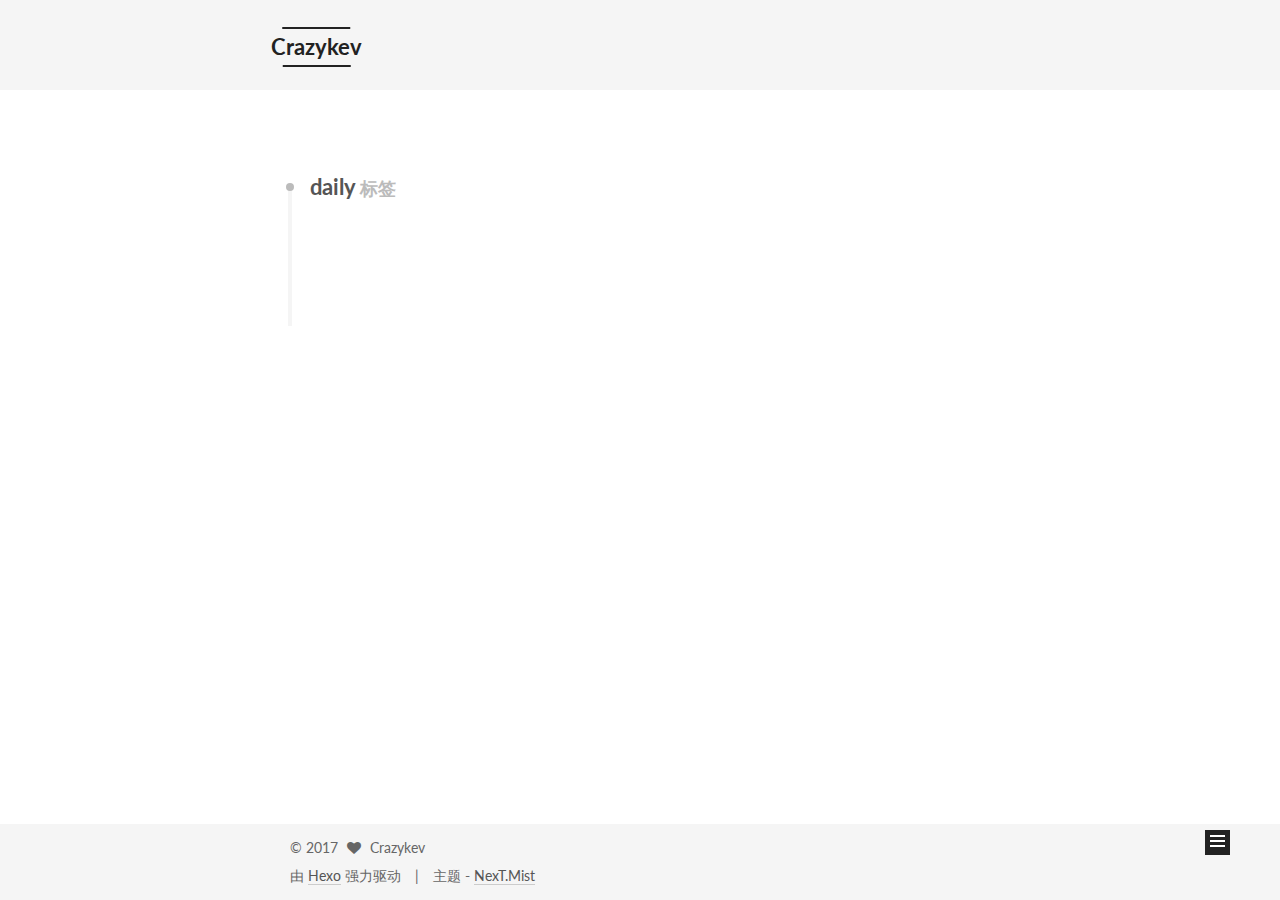
<file: tags/daily/index.html>
<!doctype html>



  


<html class="theme-next mist use-motion" lang="zh-Hans">
<head>
  <meta charset="UTF-8">
<meta http-equiv="X-UA-Compatible" content="IE=edge">
<meta name="viewport" content="width=device-width, initial-scale=1, maximum-scale=1">



<meta http-equiv="Cache-Control" content="no-transform">
<meta http-equiv="Cache-Control" content="no-siteapp">















  
  
  <link href="/lib/fancybox/source/jquery.fancybox.css?v=2.1.5" rel="stylesheet" type="text/css">




  
  
  
  

  
    
    
  

  

  

  

  

  
    
    
    <link href="//fonts.googleapis.com/css?family=Lato:300,300italic,400,400italic,700,700italic&subset=latin,latin-ext" rel="stylesheet" type="text/css">
  






<link href="/lib/font-awesome/css/font-awesome.min.css?v=4.6.2" rel="stylesheet" type="text/css">

<link href="/css/main.css?v=5.1.0" rel="stylesheet" type="text/css">


  <meta name="keywords" content="Crazykev,Blog,container,cloud">








  <link rel="shortcut icon" type="image/x-icon" href="/favicon.ico?v=5.1.0">






<meta property="og:type" content="website">
<meta property="og:title" content="Crazykev">
<meta property="og:url" content="http://crazykev.github.io/tags/daily/index.html">
<meta property="og:site_name" content="Crazykev">
<meta name="twitter:card" content="summary">
<meta name="twitter:title" content="Crazykev">



<script type="text/javascript" id="hexo.configurations">
  var NexT = window.NexT || {};
  var CONFIG = {
    root: '/',
    scheme: 'Mist',
    sidebar: {"position":"left","display":"post"},
    fancybox: true,
    motion: true,
    duoshuo: {
      userId: '0',
      author: '博主'
    },
    algolia: {
      applicationID: '',
      apiKey: '',
      indexName: '',
      hits: {"per_page":10},
      labels: {"input_placeholder":"Search for Posts","hits_empty":"We didn't find any results for the search: ${query}","hits_stats":"${hits} results found in ${time} ms"}
    }
  };
</script>



  <link rel="canonical" href="http://crazykev.github.io/tags/daily/">





  <title> 标签: daily | Crazykev </title>
</head>

<body itemscope="" itemtype="http://schema.org/WebPage" lang="zh-Hans">

  














  
  
    
  

  <div class="container one-collumn sidebar-position-left  ">
    <div class="headband"></div>

    <header id="header" class="header" itemscope="" itemtype="http://schema.org/WPHeader">
      <div class="header-inner"><div class="site-meta ">
  

  <div class="custom-logo-site-title">
    <a href="/" class="brand" rel="start">
      <span class="logo-line-before"><i></i></span>
      <span class="site-title">Crazykev</span>
      <span class="logo-line-after"><i></i></span>
    </a>
  </div>
    
      <h1 class="site-subtitle" itemprop="description">Personal Blog</h1>
    
</div>

<div class="site-nav-toggle">
  <button>
    <span class="btn-bar"></span>
    <span class="btn-bar"></span>
    <span class="btn-bar"></span>
  </button>
</div>

<nav class="site-nav">
  

  
    <ul id="menu" class="menu">
      
        
        <li class="menu-item menu-item-home">
          <a href="/" rel="section">
            
              <i class="menu-item-icon fa fa-fw fa-home"></i> <br>
            
            首页
          </a>
        </li>
      
        
        <li class="menu-item menu-item-categories">
          <a href="/categories" rel="section">
            
              <i class="menu-item-icon fa fa-fw fa-th"></i> <br>
            
            分类
          </a>
        </li>
      
        
        <li class="menu-item menu-item-about">
          <a href="/about" rel="section">
            
              <i class="menu-item-icon fa fa-fw fa-user"></i> <br>
            
            关于
          </a>
        </li>
      
        
        <li class="menu-item menu-item-archives">
          <a href="/archives" rel="section">
            
              <i class="menu-item-icon fa fa-fw fa-archive"></i> <br>
            
            归档
          </a>
        </li>
      
        
        <li class="menu-item menu-item-tags">
          <a href="/tags" rel="section">
            
              <i class="menu-item-icon fa fa-fw fa-tags"></i> <br>
            
            标签
          </a>
        </li>
      
        
        <li class="menu-item menu-item-commonweal">
          <a href="/404.html" rel="section">
            
              <i class="menu-item-icon fa fa-fw fa-heartbeat"></i> <br>
            
            公益404
          </a>
        </li>
      

      
        <li class="menu-item menu-item-search">
          
            <a href="javascript:;" class="popup-trigger">
          
            
              <i class="menu-item-icon fa fa-search fa-fw"></i> <br>
            
            搜索
          </a>
        </li>
      
    </ul>
  

  
    <div class="site-search">
      
  <div class="popup">
 <span class="search-icon fa fa-search"></span>
 <input type="text" id="local-search-input">
 <div id="local-search-result"></div>
 <span class="popup-btn-close">close</span>
</div>


    </div>
  
</nav>



 </div>
    </header>

    <main id="main" class="main">
      <div class="main-inner">
        <div class="content-wrap">
          <div id="content" class="content">
            

  <div id="posts" class="posts-collapse">
    <div class="collection-title">
      <h2>
        daily
        <small>标签</small>
      </h2>
    </div>

    
      

  <article class="post post-type-normal" itemscope="" itemtype="http://schema.org/Article">
    <header class="post-header">

      <h2 class="post-title">
        
            <a class="post-title-link" href="/2017/02/18/use-hexo-github-page-make-personal-blog/" itemprop="url">
              
                <span itemprop="name">Hexo+Github Page搭建个人博客</span>
              
            </a>
        
      </h2>

      <div class="post-meta">
        <time class="post-time" itemprop="dateCreated" datetime="2017-02-18T23:36:09+08:00" content="2017-02-18">
          02-18
        </time>
      </div>

    </header>
  </article>


    
  </div>

  

          
          </div>
          


          

        </div>
        
          
  
  <div class="sidebar-toggle">
    <div class="sidebar-toggle-line-wrap">
      <span class="sidebar-toggle-line sidebar-toggle-line-first"></span>
      <span class="sidebar-toggle-line sidebar-toggle-line-middle"></span>
      <span class="sidebar-toggle-line sidebar-toggle-line-last"></span>
    </div>
  </div>

  <aside id="sidebar" class="sidebar">
    <div class="sidebar-inner">

      

      

      <section class="site-overview sidebar-panel sidebar-panel-active">
        <div class="site-author motion-element" itemprop="author" itemscope="" itemtype="http://schema.org/Person">
          <img class="site-author-image" itemprop="image" src="/images/author.jpg" alt="Crazykev">
          <p class="site-author-name" itemprop="name">Crazykev</p>
           
              <p class="site-description motion-element" itemprop="description"></p>
           
        </div>
        <nav class="site-state motion-element">
        
          
            <div class="site-state-item site-state-posts">
              <a href="/archives">
                <span class="site-state-item-count">2</span>
                <span class="site-state-item-name">日志</span>
              </a>
            </div>
          

          

          
            <div class="site-state-item site-state-tags">
              <a href="/tags">
                <span class="site-state-item-count">1</span>
                <span class="site-state-item-name">标签</span>
              </a>
            </div>
          

        </nav>

        

        <div class="links-of-author motion-element">
          
            
              <span class="links-of-author-item">
                <a href="https://github.com/Crazykev" target="_blank" title="Github" rel="external nofollow noopener noreferrer">
                  
                    <i class="fa fa-fw fa-globe"></i>
                  
                  Github
                </a>
              </span>
            
              <span class="links-of-author-item">
                <a href="http://weibo.com/5728149917" target="_blank" title="Weibo" rel="external nofollow noopener noreferrer">
                  
                    <i class="fa fa-fw fa-weibo"></i>
                  
                  Weibo
                </a>
              </span>
            
          
        </div>

        
        
          <div class="cc-license motion-element" itemprop="license">
            <a href="https://creativecommons.org/licenses/by-nc-sa/4.0/" class="cc-opacity" target="_blank" rel="external nofollow noopener noreferrer">
              <img src="/images/cc-by-nc-sa.svg" alt="Creative Commons">
            </a>
          </div>
        

        
        

        


      </section>

      

    </div>
  </aside>


        
      </div>
    </main>

    <footer id="footer" class="footer">
      <div class="footer-inner">
        <div class="copyright">
  
  &copy; 
  <span itemprop="copyrightYear">2017</span>
  <span class="with-love">
    <i class="fa fa-heart"></i>
  </span>
  <span class="author" itemprop="copyrightHolder">Crazykev</span>
</div>


<div class="powered-by">
  由 <a class="theme-link" href="https://hexo.io" rel="external nofollow noopener noreferrer" target="_blank">Hexo</a> 强力驱动
</div>

<div class="theme-info">
  主题 -
  <a class="theme-link" href="https://github.com/iissnan/hexo-theme-next" rel="external nofollow noopener noreferrer" target="_blank">
    NexT.Mist
  </a>
</div>


        

        
      </div>
    </footer>

    <div class="back-to-top">
      <i class="fa fa-arrow-up"></i>
    </div>
  </div>

  

<script type="text/javascript">
  if (Object.prototype.toString.call(window.Promise) !== '[object Function]') {
    window.Promise = null;
  }
</script>









  




  
  <script type="text/javascript" src="/lib/jquery/index.js?v=2.1.3"></script>

  
  <script type="text/javascript" src="/lib/fastclick/lib/fastclick.min.js?v=1.0.6"></script>

  
  <script type="text/javascript" src="/lib/jquery_lazyload/jquery.lazyload.js?v=1.9.7"></script>

  
  <script type="text/javascript" src="/lib/velocity/velocity.min.js?v=1.2.1"></script>

  
  <script type="text/javascript" src="/lib/velocity/velocity.ui.min.js?v=1.2.1"></script>

  
  <script type="text/javascript" src="/lib/fancybox/source/jquery.fancybox.pack.js?v=2.1.5"></script>


  


  <script type="text/javascript" src="/js/src/utils.js?v=5.1.0"></script>

  <script type="text/javascript" src="/js/src/motion.js?v=5.1.0"></script>



  
  

  

  


  <script type="text/javascript" src="/js/src/bootstrap.js?v=5.1.0"></script>



  



  

    <script type="text/javascript">
      var disqus_shortname = 'Crazykev';
      var disqus_identifier = 'tags/daily/index.html';

      var disqus_title = "";


      function run_disqus_script(disqus_script) {
        var dsq = document.createElement('script');
        dsq.type = 'text/javascript';
        dsq.async = true;
        dsq.src = '//' + disqus_shortname + '.disqus.com/' + disqus_script;
        (document.getElementsByTagName('head')[0] || document.getElementsByTagName('body')[0]).appendChild(dsq);
      }

      run_disqus_script('count.js');

      

    </script>
  










  
  
  <script type="text/javascript">
    // Popup Window;
    var isfetched = false;
    // Search DB path;
    var search_path = "search.xml";
    if (search_path.length == 0) {
      search_path = "search.xml";
    }
    var path = "/" + search_path;
    // monitor main search box;

    function proceedsearch() {
      $("body").append('<div class="popoverlay">').css('overflow', 'hidden');
      $('.popup').toggle();
    }
    // search function;
    var searchFunc = function(path, search_id, content_id) {
      'use strict';
      $.ajax({
        url: path,
        dataType: "xml",
        async: true,
        success: function( xmlResponse ) {
          // get the contents from search data
          isfetched = true;
          $('.popup').detach().appendTo('.header-inner');
          var datas = $( "entry", xmlResponse ).map(function() {
            return {
              title: $( "title", this ).text(),
              content: $("content",this).text(),
              url: $( "url" , this).text()
            };
          }).get();
          var $input = document.getElementById(search_id);
          var $resultContent = document.getElementById(content_id);
          $input.addEventListener('input', function(){
            var matchcounts = 0;
            var str='<ul class=\"search-result-list\">';
            var keywords = this.value.trim().toLowerCase().split(/[\s\-]+/);
            $resultContent.innerHTML = "";
            if (this.value.trim().length > 1) {
              // perform local searching
              datas.forEach(function(data) {
                var isMatch = false;
                var content_index = [];
                var data_title = data.title.trim().toLowerCase();
                var data_content = data.content.trim().replace(/<[^>]+>/g,"").toLowerCase();
                var data_url = decodeURIComponent(data.url);
                var index_title = -1;
                var index_content = -1;
                var first_occur = -1;
                // only match artiles with not empty titles and contents
                if(data_title != '') {
                  keywords.forEach(function(keyword, i) {
                    index_title = data_title.indexOf(keyword);
                    index_content = data_content.indexOf(keyword);
                    if( index_title >= 0 || index_content >= 0 ){
                      isMatch = true;
                      if (i == 0) {
                        first_occur = index_content;
                      }
                    }

                  });
                }
                // show search results
                if (isMatch) {
                  matchcounts += 1;
                  str += "<li><a href='"+ data_url +"' class='search-result-title'>"+ data_title +"</a>";
                  var content = data.content.trim().replace(/<[^>]+>/g,"");
                  if (first_occur >= 0) {
                    // cut out 100 characters
                    var start = first_occur - 20;
                    var end = first_occur + 80;
                    if(start < 0){
                      start = 0;
                    }
                    if(start == 0){
                      end = 50;
                    }
                    if(end > content.length){
                      end = content.length;
                    }
                    var match_content = content.substring(start, end);
                    // highlight all keywords
                    keywords.forEach(function(keyword){
                      var regS = new RegExp(keyword, "gi");
                      match_content = match_content.replace(regS, "<b class=\"search-keyword\">"+keyword+"</b>");
                    });

                    str += "<p class=\"search-result\">" + match_content +"...</p>"
                  }
                  str += "</li>";
                }
              })};
            str += "</ul>";
            if (matchcounts == 0) { str = '<div id="no-result"><i class="fa fa-frown-o fa-5x" /></div>' }
            if (keywords == "") { str = '<div id="no-result"><i class="fa fa-search fa-5x" /></div>' }
            $resultContent.innerHTML = str;
          });
          proceedsearch();
        }
      });}

    // handle and trigger popup window;
    $('.popup-trigger').click(function(e) {
      e.stopPropagation();
      if (isfetched == false) {
        searchFunc(path, 'local-search-input', 'local-search-result');
      } else {
        proceedsearch();
      };
    });

    $('.popup-btn-close').click(function(e){
      $('.popup').hide();
      $(".popoverlay").remove();
      $('body').css('overflow', '');
    });
    $('.popup').click(function(e){
      e.stopPropagation();
    });
  </script>


  

  

  
  <script src="https://cdn1.lncld.net/static/js/av-core-mini-0.6.1.js"></script>
  <script>AV.initialize("4WYPvhxTR3X7IhOiDV1FULpJ-gzGzoHsz", "Uw5GSkjU02qI2GdKyiDunNTW");</script>
  <script>
    function showTime(Counter) {
      var query = new AV.Query(Counter);
      var entries = [];
      var $visitors = $(".leancloud_visitors");

      $visitors.each(function () {
        entries.push( $(this).attr("id").trim() );
      });

      query.containedIn('url', entries);
      query.find()
        .done(function (results) {
          var COUNT_CONTAINER_REF = '.leancloud-visitors-count';

          if (results.length === 0) {
            $visitors.find(COUNT_CONTAINER_REF).text(0);
            return;
          }

          for (var i = 0; i < results.length; i++) {
            var item = results[i];
            var url = item.get('url');
            var time = item.get('time');
            var element = document.getElementById(url);

            $(element).find(COUNT_CONTAINER_REF).text(time);
          }
          for(var i = 0; i < entries.length; i++) {
            var url = entries[i];
            var element = document.getElementById(url);
            var countSpan = $(element).find(COUNT_CONTAINER_REF);
            if( countSpan.text() == '') {
              countSpan.text(0);
            }
          }
        })
        .fail(function (object, error) {
          console.log("Error: " + error.code + " " + error.message);
        });
    }

    function addCount(Counter) {
      var $visitors = $(".leancloud_visitors");
      var url = $visitors.attr('id').trim();
      var title = $visitors.attr('data-flag-title').trim();
      var query = new AV.Query(Counter);

      query.equalTo("url", url);
      query.find({
        success: function(results) {
          if (results.length > 0) {
            var counter = results[0];
            counter.fetchWhenSave(true);
            counter.increment("time");
            counter.save(null, {
              success: function(counter) {
                var $element = $(document.getElementById(url));
                $element.find('.leancloud-visitors-count').text(counter.get('time'));
              },
              error: function(counter, error) {
                console.log('Failed to save Visitor num, with error message: ' + error.message);
              }
            });
          } else {
            var newcounter = new Counter();
            /* Set ACL */
            var acl = new AV.ACL();
            acl.setPublicReadAccess(true);
            acl.setPublicWriteAccess(true);
            newcounter.setACL(acl);
            /* End Set ACL */
            newcounter.set("title", title);
            newcounter.set("url", url);
            newcounter.set("time", 1);
            newcounter.save(null, {
              success: function(newcounter) {
                var $element = $(document.getElementById(url));
                $element.find('.leancloud-visitors-count').text(newcounter.get('time'));
              },
              error: function(newcounter, error) {
                console.log('Failed to create');
              }
            });
          }
        },
        error: function(error) {
          console.log('Error:' + error.code + " " + error.message);
        }
      });
    }

    $(function() {
      var Counter = AV.Object.extend("Counter");
      if ($('.leancloud_visitors').length == 1) {
        addCount(Counter);
      } else if ($('.post-title-link').length > 1) {
        showTime(Counter);
      }
    });
  </script>



  
<script>
(function(){
    var bp = document.createElement('script');
    var curProtocol = window.location.protocol.split(':')[0];
    if (curProtocol === 'https') {
        bp.src = 'https://zz.bdstatic.com/linksubmit/push.js';        
    }
    else {
        bp.src = 'http://push.zhanzhang.baidu.com/push.js';
    }
    var s = document.getElementsByTagName("script")[0];
    s.parentNode.insertBefore(bp, s);
})();
</script>


  


</body>
</html>
</file>
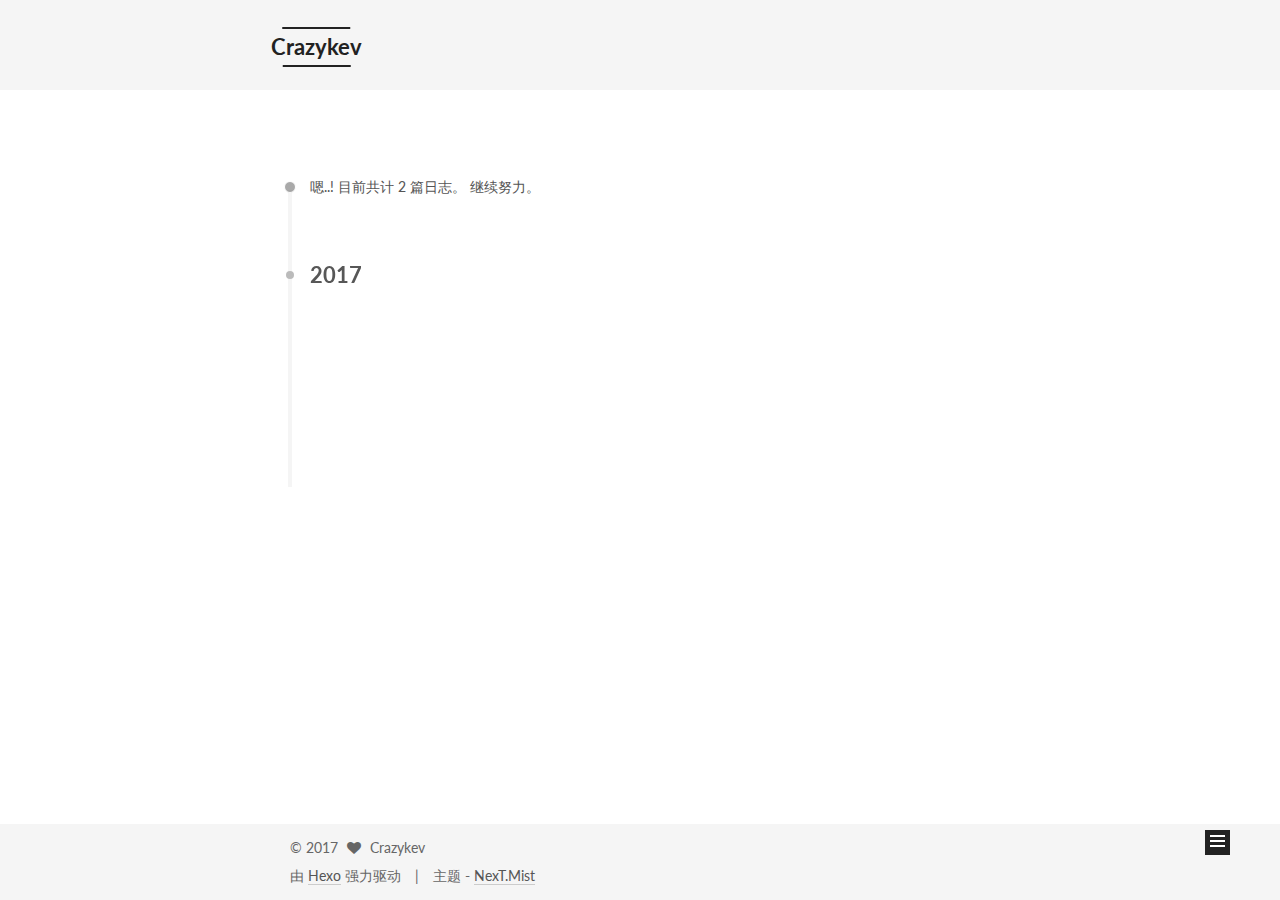
<file: archives/2017/02/index.html>
<!doctype html>



  


<html class="theme-next mist use-motion" lang="zh-Hans">
<head>
  <meta charset="UTF-8">
<meta http-equiv="X-UA-Compatible" content="IE=edge">
<meta name="viewport" content="width=device-width, initial-scale=1, maximum-scale=1">



<meta http-equiv="Cache-Control" content="no-transform">
<meta http-equiv="Cache-Control" content="no-siteapp">















  
  
  <link href="/lib/fancybox/source/jquery.fancybox.css?v=2.1.5" rel="stylesheet" type="text/css">




  
  
  
  

  
    
    
  

  

  

  

  

  
    
    
    <link href="//fonts.googleapis.com/css?family=Lato:300,300italic,400,400italic,700,700italic&subset=latin,latin-ext" rel="stylesheet" type="text/css">
  






<link href="/lib/font-awesome/css/font-awesome.min.css?v=4.6.2" rel="stylesheet" type="text/css">

<link href="/css/main.css?v=5.1.0" rel="stylesheet" type="text/css">


  <meta name="keywords" content="Crazykev,Blog,container,cloud">








  <link rel="shortcut icon" type="image/x-icon" href="/favicon.ico?v=5.1.0">






<meta property="og:type" content="website">
<meta property="og:title" content="Crazykev">
<meta property="og:url" content="http://crazykev.github.io/archives/2017/02/index.html">
<meta property="og:site_name" content="Crazykev">
<meta name="twitter:card" content="summary">
<meta name="twitter:title" content="Crazykev">



<script type="text/javascript" id="hexo.configurations">
  var NexT = window.NexT || {};
  var CONFIG = {
    root: '/',
    scheme: 'Mist',
    sidebar: {"position":"left","display":"post"},
    fancybox: true,
    motion: true,
    duoshuo: {
      userId: '0',
      author: '博主'
    },
    algolia: {
      applicationID: '',
      apiKey: '',
      indexName: '',
      hits: {"per_page":10},
      labels: {"input_placeholder":"Search for Posts","hits_empty":"We didn't find any results for the search: ${query}","hits_stats":"${hits} results found in ${time} ms"}
    }
  };
</script>



  <link rel="canonical" href="http://crazykev.github.io/archives/2017/02/">





  <title> 归档 | Crazykev </title>
</head>

<body itemscope="" itemtype="http://schema.org/WebPage" lang="zh-Hans">

  














  
  
    
  

  <div class="container one-collumn sidebar-position-left  page-archive  ">
    <div class="headband"></div>

    <header id="header" class="header" itemscope="" itemtype="http://schema.org/WPHeader">
      <div class="header-inner"><div class="site-meta ">
  

  <div class="custom-logo-site-title">
    <a href="/" class="brand" rel="start">
      <span class="logo-line-before"><i></i></span>
      <span class="site-title">Crazykev</span>
      <span class="logo-line-after"><i></i></span>
    </a>
  </div>
    
      <h1 class="site-subtitle" itemprop="description">Personal Blog</h1>
    
</div>

<div class="site-nav-toggle">
  <button>
    <span class="btn-bar"></span>
    <span class="btn-bar"></span>
    <span class="btn-bar"></span>
  </button>
</div>

<nav class="site-nav">
  

  
    <ul id="menu" class="menu">
      
        
        <li class="menu-item menu-item-home">
          <a href="/" rel="section">
            
              <i class="menu-item-icon fa fa-fw fa-home"></i> <br>
            
            首页
          </a>
        </li>
      
        
        <li class="menu-item menu-item-categories">
          <a href="/categories" rel="section">
            
              <i class="menu-item-icon fa fa-fw fa-th"></i> <br>
            
            分类
          </a>
        </li>
      
        
        <li class="menu-item menu-item-about">
          <a href="/about" rel="section">
            
              <i class="menu-item-icon fa fa-fw fa-user"></i> <br>
            
            关于
          </a>
        </li>
      
        
        <li class="menu-item menu-item-archives">
          <a href="/archives" rel="section">
            
              <i class="menu-item-icon fa fa-fw fa-archive"></i> <br>
            
            归档
          </a>
        </li>
      
        
        <li class="menu-item menu-item-tags">
          <a href="/tags" rel="section">
            
              <i class="menu-item-icon fa fa-fw fa-tags"></i> <br>
            
            标签
          </a>
        </li>
      
        
        <li class="menu-item menu-item-commonweal">
          <a href="/404.html" rel="section">
            
              <i class="menu-item-icon fa fa-fw fa-heartbeat"></i> <br>
            
            公益404
          </a>
        </li>
      

      
        <li class="menu-item menu-item-search">
          
            <a href="javascript:;" class="popup-trigger">
          
            
              <i class="menu-item-icon fa fa-search fa-fw"></i> <br>
            
            搜索
          </a>
        </li>
      
    </ul>
  

  
    <div class="site-search">
      
  <div class="popup">
 <span class="search-icon fa fa-search"></span>
 <input type="text" id="local-search-input">
 <div id="local-search-result"></div>
 <span class="popup-btn-close">close</span>
</div>


    </div>
  
</nav>



 </div>
    </header>

    <main id="main" class="main">
      <div class="main-inner">
        <div class="content-wrap">
          <div id="content" class="content">
            

  <section id="posts" class="posts-collapse">
    <span class="archive-move-on"></span>

    <span class="archive-page-counter">
      
      
      
        
      
      嗯..! 目前共计 2 篇日志。 继续努力。
    </span>

    

      
      
      

      
        
        <div class="collection-title">
          <h2 class="archive-year motion-element" id="archive-year-2017">2017</h2>
        </div>
      
      

      

  <article class="post post-type-normal" itemscope="" itemtype="http://schema.org/Article">
    <header class="post-header">

      <h2 class="post-title">
        
            <a class="post-title-link" href="/2017/02/18/use-hexo-github-page-make-personal-blog/" itemprop="url">
              
                <span itemprop="name">Hexo+Github Page搭建个人博客</span>
              
            </a>
        
      </h2>

      <div class="post-meta">
        <time class="post-time" itemprop="dateCreated" datetime="2017-02-18T23:36:09+08:00" content="2017-02-18">
          02-18
        </time>
      </div>

    </header>
  </article>



    

      
      
      

      
      

      

  <article class="post post-type-normal" itemscope="" itemtype="http://schema.org/Article">
    <header class="post-header">

      <h2 class="post-title">
        
            <a class="post-title-link" href="/2017/02/18/hello-world/" itemprop="url">
              
                <span itemprop="name">Hello World</span>
              
            </a>
        
      </h2>

      <div class="post-meta">
        <time class="post-time" itemprop="dateCreated" datetime="2017-02-18T13:16:51+08:00" content="2017-02-18">
          02-18
        </time>
      </div>

    </header>
  </article>



    

  </section>

  


          
          </div>
          


          

        </div>
        
          
  
  <div class="sidebar-toggle">
    <div class="sidebar-toggle-line-wrap">
      <span class="sidebar-toggle-line sidebar-toggle-line-first"></span>
      <span class="sidebar-toggle-line sidebar-toggle-line-middle"></span>
      <span class="sidebar-toggle-line sidebar-toggle-line-last"></span>
    </div>
  </div>

  <aside id="sidebar" class="sidebar">
    <div class="sidebar-inner">

      

      

      <section class="site-overview sidebar-panel sidebar-panel-active">
        <div class="site-author motion-element" itemprop="author" itemscope="" itemtype="http://schema.org/Person">
          <img class="site-author-image" itemprop="image" src="/images/author.jpg" alt="Crazykev">
          <p class="site-author-name" itemprop="name">Crazykev</p>
           
              <p class="site-description motion-element" itemprop="description"></p>
           
        </div>
        <nav class="site-state motion-element">
        
          
            <div class="site-state-item site-state-posts">
              <a href="/archives">
                <span class="site-state-item-count">2</span>
                <span class="site-state-item-name">日志</span>
              </a>
            </div>
          

          

          
            <div class="site-state-item site-state-tags">
              <a href="/tags">
                <span class="site-state-item-count">1</span>
                <span class="site-state-item-name">标签</span>
              </a>
            </div>
          

        </nav>

        

        <div class="links-of-author motion-element">
          
            
              <span class="links-of-author-item">
                <a href="https://github.com/Crazykev" target="_blank" title="Github" rel="external nofollow noopener noreferrer">
                  
                    <i class="fa fa-fw fa-globe"></i>
                  
                  Github
                </a>
              </span>
            
              <span class="links-of-author-item">
                <a href="http://weibo.com/5728149917" target="_blank" title="Weibo" rel="external nofollow noopener noreferrer">
                  
                    <i class="fa fa-fw fa-weibo"></i>
                  
                  Weibo
                </a>
              </span>
            
          
        </div>

        
        
          <div class="cc-license motion-element" itemprop="license">
            <a href="https://creativecommons.org/licenses/by-nc-sa/4.0/" class="cc-opacity" target="_blank" rel="external nofollow noopener noreferrer">
              <img src="/images/cc-by-nc-sa.svg" alt="Creative Commons">
            </a>
          </div>
        

        
        

        


      </section>

      

    </div>
  </aside>


        
      </div>
    </main>

    <footer id="footer" class="footer">
      <div class="footer-inner">
        <div class="copyright">
  
  &copy; 
  <span itemprop="copyrightYear">2017</span>
  <span class="with-love">
    <i class="fa fa-heart"></i>
  </span>
  <span class="author" itemprop="copyrightHolder">Crazykev</span>
</div>


<div class="powered-by">
  由 <a class="theme-link" href="https://hexo.io" rel="external nofollow noopener noreferrer" target="_blank">Hexo</a> 强力驱动
</div>

<div class="theme-info">
  主题 -
  <a class="theme-link" href="https://github.com/iissnan/hexo-theme-next" rel="external nofollow noopener noreferrer" target="_blank">
    NexT.Mist
  </a>
</div>


        

        
      </div>
    </footer>

    <div class="back-to-top">
      <i class="fa fa-arrow-up"></i>
    </div>
  </div>

  

<script type="text/javascript">
  if (Object.prototype.toString.call(window.Promise) !== '[object Function]') {
    window.Promise = null;
  }
</script>









  




  
  <script type="text/javascript" src="/lib/jquery/index.js?v=2.1.3"></script>

  
  <script type="text/javascript" src="/lib/fastclick/lib/fastclick.min.js?v=1.0.6"></script>

  
  <script type="text/javascript" src="/lib/jquery_lazyload/jquery.lazyload.js?v=1.9.7"></script>

  
  <script type="text/javascript" src="/lib/velocity/velocity.min.js?v=1.2.1"></script>

  
  <script type="text/javascript" src="/lib/velocity/velocity.ui.min.js?v=1.2.1"></script>

  
  <script type="text/javascript" src="/lib/fancybox/source/jquery.fancybox.pack.js?v=2.1.5"></script>


  


  <script type="text/javascript" src="/js/src/utils.js?v=5.1.0"></script>

  <script type="text/javascript" src="/js/src/motion.js?v=5.1.0"></script>



  
  

  
  
    <script type="text/javascript" id="motion.page.archive">
      $('.archive-year').velocity('transition.slideLeftIn');
    </script>
  


  


  <script type="text/javascript" src="/js/src/bootstrap.js?v=5.1.0"></script>



  



  

    <script type="text/javascript">
      var disqus_shortname = 'Crazykev';
      var disqus_identifier = 'archives/2017/02/index.html';

      var disqus_title = "";


      function run_disqus_script(disqus_script) {
        var dsq = document.createElement('script');
        dsq.type = 'text/javascript';
        dsq.async = true;
        dsq.src = '//' + disqus_shortname + '.disqus.com/' + disqus_script;
        (document.getElementsByTagName('head')[0] || document.getElementsByTagName('body')[0]).appendChild(dsq);
      }

      run_disqus_script('count.js');

      

    </script>
  










  
  
  <script type="text/javascript">
    // Popup Window;
    var isfetched = false;
    // Search DB path;
    var search_path = "search.xml";
    if (search_path.length == 0) {
      search_path = "search.xml";
    }
    var path = "/" + search_path;
    // monitor main search box;

    function proceedsearch() {
      $("body").append('<div class="popoverlay">').css('overflow', 'hidden');
      $('.popup').toggle();
    }
    // search function;
    var searchFunc = function(path, search_id, content_id) {
      'use strict';
      $.ajax({
        url: path,
        dataType: "xml",
        async: true,
        success: function( xmlResponse ) {
          // get the contents from search data
          isfetched = true;
          $('.popup').detach().appendTo('.header-inner');
          var datas = $( "entry", xmlResponse ).map(function() {
            return {
              title: $( "title", this ).text(),
              content: $("content",this).text(),
              url: $( "url" , this).text()
            };
          }).get();
          var $input = document.getElementById(search_id);
          var $resultContent = document.getElementById(content_id);
          $input.addEventListener('input', function(){
            var matchcounts = 0;
            var str='<ul class=\"search-result-list\">';
            var keywords = this.value.trim().toLowerCase().split(/[\s\-]+/);
            $resultContent.innerHTML = "";
            if (this.value.trim().length > 1) {
              // perform local searching
              datas.forEach(function(data) {
                var isMatch = false;
                var content_index = [];
                var data_title = data.title.trim().toLowerCase();
                var data_content = data.content.trim().replace(/<[^>]+>/g,"").toLowerCase();
                var data_url = decodeURIComponent(data.url);
                var index_title = -1;
                var index_content = -1;
                var first_occur = -1;
                // only match artiles with not empty titles and contents
                if(data_title != '') {
                  keywords.forEach(function(keyword, i) {
                    index_title = data_title.indexOf(keyword);
                    index_content = data_content.indexOf(keyword);
                    if( index_title >= 0 || index_content >= 0 ){
                      isMatch = true;
                      if (i == 0) {
                        first_occur = index_content;
                      }
                    }

                  });
                }
                // show search results
                if (isMatch) {
                  matchcounts += 1;
                  str += "<li><a href='"+ data_url +"' class='search-result-title'>"+ data_title +"</a>";
                  var content = data.content.trim().replace(/<[^>]+>/g,"");
                  if (first_occur >= 0) {
                    // cut out 100 characters
                    var start = first_occur - 20;
                    var end = first_occur + 80;
                    if(start < 0){
                      start = 0;
                    }
                    if(start == 0){
                      end = 50;
                    }
                    if(end > content.length){
                      end = content.length;
                    }
                    var match_content = content.substring(start, end);
                    // highlight all keywords
                    keywords.forEach(function(keyword){
                      var regS = new RegExp(keyword, "gi");
                      match_content = match_content.replace(regS, "<b class=\"search-keyword\">"+keyword+"</b>");
                    });

                    str += "<p class=\"search-result\">" + match_content +"...</p>"
                  }
                  str += "</li>";
                }
              })};
            str += "</ul>";
            if (matchcounts == 0) { str = '<div id="no-result"><i class="fa fa-frown-o fa-5x" /></div>' }
            if (keywords == "") { str = '<div id="no-result"><i class="fa fa-search fa-5x" /></div>' }
            $resultContent.innerHTML = str;
          });
          proceedsearch();
        }
      });}

    // handle and trigger popup window;
    $('.popup-trigger').click(function(e) {
      e.stopPropagation();
      if (isfetched == false) {
        searchFunc(path, 'local-search-input', 'local-search-result');
      } else {
        proceedsearch();
      };
    });

    $('.popup-btn-close').click(function(e){
      $('.popup').hide();
      $(".popoverlay").remove();
      $('body').css('overflow', '');
    });
    $('.popup').click(function(e){
      e.stopPropagation();
    });
  </script>


  

  

  
  <script src="https://cdn1.lncld.net/static/js/av-core-mini-0.6.1.js"></script>
  <script>AV.initialize("4WYPvhxTR3X7IhOiDV1FULpJ-gzGzoHsz", "Uw5GSkjU02qI2GdKyiDunNTW");</script>
  <script>
    function showTime(Counter) {
      var query = new AV.Query(Counter);
      var entries = [];
      var $visitors = $(".leancloud_visitors");

      $visitors.each(function () {
        entries.push( $(this).attr("id").trim() );
      });

      query.containedIn('url', entries);
      query.find()
        .done(function (results) {
          var COUNT_CONTAINER_REF = '.leancloud-visitors-count';

          if (results.length === 0) {
            $visitors.find(COUNT_CONTAINER_REF).text(0);
            return;
          }

          for (var i = 0; i < results.length; i++) {
            var item = results[i];
            var url = item.get('url');
            var time = item.get('time');
            var element = document.getElementById(url);

            $(element).find(COUNT_CONTAINER_REF).text(time);
          }
          for(var i = 0; i < entries.length; i++) {
            var url = entries[i];
            var element = document.getElementById(url);
            var countSpan = $(element).find(COUNT_CONTAINER_REF);
            if( countSpan.text() == '') {
              countSpan.text(0);
            }
          }
        })
        .fail(function (object, error) {
          console.log("Error: " + error.code + " " + error.message);
        });
    }

    function addCount(Counter) {
      var $visitors = $(".leancloud_visitors");
      var url = $visitors.attr('id').trim();
      var title = $visitors.attr('data-flag-title').trim();
      var query = new AV.Query(Counter);

      query.equalTo("url", url);
      query.find({
        success: function(results) {
          if (results.length > 0) {
            var counter = results[0];
            counter.fetchWhenSave(true);
            counter.increment("time");
            counter.save(null, {
              success: function(counter) {
                var $element = $(document.getElementById(url));
                $element.find('.leancloud-visitors-count').text(counter.get('time'));
              },
              error: function(counter, error) {
                console.log('Failed to save Visitor num, with error message: ' + error.message);
              }
            });
          } else {
            var newcounter = new Counter();
            /* Set ACL */
            var acl = new AV.ACL();
            acl.setPublicReadAccess(true);
            acl.setPublicWriteAccess(true);
            newcounter.setACL(acl);
            /* End Set ACL */
            newcounter.set("title", title);
            newcounter.set("url", url);
            newcounter.set("time", 1);
            newcounter.save(null, {
              success: function(newcounter) {
                var $element = $(document.getElementById(url));
                $element.find('.leancloud-visitors-count').text(newcounter.get('time'));
              },
              error: function(newcounter, error) {
                console.log('Failed to create');
              }
            });
          }
        },
        error: function(error) {
          console.log('Error:' + error.code + " " + error.message);
        }
      });
    }

    $(function() {
      var Counter = AV.Object.extend("Counter");
      if ($('.leancloud_visitors').length == 1) {
        addCount(Counter);
      } else if ($('.post-title-link').length > 1) {
        showTime(Counter);
      }
    });
  </script>



  
<script>
(function(){
    var bp = document.createElement('script');
    var curProtocol = window.location.protocol.split(':')[0];
    if (curProtocol === 'https') {
        bp.src = 'https://zz.bdstatic.com/linksubmit/push.js';        
    }
    else {
        bp.src = 'http://push.zhanzhang.baidu.com/push.js';
    }
    var s = document.getElementsByTagName("script")[0];
    s.parentNode.insertBefore(bp, s);
})();
</script>


  


</body>
</html>
</file>
<file: css/main.css>
/* normalize.css v3.0.2 | MIT License | git.io/normalize */
html {
  font-family: sans-serif; /* 1 */
  -ms-text-size-adjust: 100%; /* 2 */
  -webkit-text-size-adjust: 100%; /* 2 */
}
body {
  margin: 0;
}
article,
aside,
details,
figcaption,
figure,
footer,
header,
hgroup,
main,
menu,
nav,
section,
summary {
  display: block;
}
audio,
canvas,
progress,
video {
  display: inline-block; /* 1 */
  vertical-align: baseline; /* 2 */
}
audio:not([controls]) {
  display: none;
  height: 0;
}
[hidden],
template {
  display: none;
}
a {
  background-color: transparent;
}
a:active,
a:hover {
  outline: 0;
}
abbr[title] {
  border-bottom: 1px dotted;
}
b,
strong {
  font-weight: bold;
}
dfn {
  font-style: italic;
}
h1 {
  font-size: 2em;
  margin: 0.67em 0;
}
mark {
  background: #ff0;
  color: #000;
}
small {
  font-size: 80%;
}
sub,
sup {
  font-size: 75%;
  line-height: 0;
  position: relative;
  vertical-align: baseline;
}
sup {
  top: -0.5em;
}
sub {
  bottom: -0.25em;
}
img {
  border: 0;
}
svg:not(:root) {
  overflow: hidden;
}
figure {
  margin: 1em 40px;
}
hr {
  -moz-box-sizing: content-box;
  box-sizing: content-box;
  height: 0;
}
pre {
  overflow: auto;
}
code,
kbd,
pre,
samp {
  font-family: monospace, monospace;
  font-size: 1em;
}
button,
input,
optgroup,
select,
textarea {
  color: inherit; /* 1 */
  font: inherit; /* 2 */
  margin: 0; /* 3 */
}
button {
  overflow: visible;
}
button,
select {
  text-transform: none;
}
button,
html input[type="button"],
input[type="reset"],
input[type="submit"] {
  -webkit-appearance: button; /* 2 */
  cursor: pointer; /* 3 */
}
button[disabled],
html input[disabled] {
  cursor: default;
}
button::-moz-focus-inner,
input::-moz-focus-inner {
  border: 0;
  padding: 0;
}
input {
  line-height: normal;
}
input[type="checkbox"],
input[type="radio"] {
  box-sizing: border-box; /* 1 */
  padding: 0; /* 2 */
}
input[type="number"]::-webkit-inner-spin-button,
input[type="number"]::-webkit-outer-spin-button {
  height: auto;
}
input[type="search"] {
  -webkit-appearance: textfield; /* 1 */
  -moz-box-sizing: content-box;
  -webkit-box-sizing: content-box; /* 2 */
  box-sizing: content-box;
}
input[type="search"]::-webkit-search-cancel-button,
input[type="search"]::-webkit-search-decoration {
  -webkit-appearance: none;
}
fieldset {
  border: 1px solid #c0c0c0;
  margin: 0 2px;
  padding: 0.35em 0.625em 0.75em;
}
legend {
  border: 0; /* 1 */
  padding: 0; /* 2 */
}
textarea {
  overflow: auto;
}
optgroup {
  font-weight: bold;
}
table {
  border-collapse: collapse;
  border-spacing: 0;
}
td,
th {
  padding: 0;
}
::selection {
  background: #262a30;
  color: #fff;
}
body {
  position: relative;
  font-family: 'Lato', "PingFang SC", "Microsoft YaHei", sans-serif;
  font-size: 14px;
  line-height: 2;
  color: #555;
  background: #fff;
}
@media (max-width: 767px) {
  body {
    padding-right: 0 !important;
  }
}
@media (min-width: 768px) and (max-width: 991px) {
  body {
    padding-right: 0 !important;
  }
}
@media (min-width: 1600px) {
  body {
    font-size: 16px;
  }
}
h1,
h2,
h3,
h4,
h5,
h6 {
  margin: 0;
  padding: 0;
  font-weight: bold;
  line-height: 1.5;
  font-family: 'Lato', "PingFang SC", "Microsoft YaHei", sans-serif;
}
h2,
h3,
h4,
h5,
h6 {
  margin: 20px 0 15px;
}
h1 {
  font-size: 24px;
}
@media (max-width: 767px) {
  h1 {
    font-size: 20px;
  }
}
h2 {
  font-size: 22px;
}
@media (max-width: 767px) {
  h2 {
    font-size: 18px;
  }
}
h3 {
  font-size: 20px;
}
@media (max-width: 767px) {
  h3 {
    font-size: 16px;
  }
}
h4 {
  font-size: 18px;
}
@media (max-width: 767px) {
  h4 {
    font-size: 14px;
  }
}
h5 {
  font-size: 16px;
}
@media (max-width: 767px) {
  h5 {
    font-size: 12px;
  }
}
h6 {
  font-size: 14px;
}
@media (max-width: 767px) {
  h6 {
    font-size: 10px;
  }
}
p {
  margin: 0 0 25px 0;
}
a {
  color: #555;
  text-decoration: none;
  border-bottom: 1px solid #999;
  word-wrap: break-word;
}
a:hover {
  color: #222;
  border-bottom-color: #222;
}
ul {
  list-style: none;
}
blockquote {
  margin: 0;
  padding: 0;
}
img {
  display: block;
  margin: auto;
  max-width: 100%;
  height: auto;
}
hr {
  margin: 40px 0;
  height: 3px;
  border: none;
  background-color: #ddd;
  background-image: repeating-linear-gradient(-45deg, #fff, #fff 4px, transparent 4px, transparent 8px);
}
blockquote {
  padding: 0 15px;
  color: #666;
  border-left: 4px solid #ddd;
}
blockquote cite::before {
  content: "-";
  padding: 0 5px;
}
dt {
  font-weight: 700;
}
dd {
  margin: 0;
  padding: 0;
}
.text-left {
  text-align: left;
}
.text-center {
  text-align: center;
}
.text-right {
  text-align: right;
}
.text-justify {
  text-align: justify;
}
.text-nowrap {
  white-space: nowrap;
}
.text-lowercase {
  text-transform: lowercase;
}
.text-uppercase {
  text-transform: uppercase;
}
.text-capitalize {
  text-transform: capitalize;
}
.center-block {
  display: block;
  margin-left: auto;
  margin-right: auto;
}
.clearfix:before,
.clearfix:after {
  content: " ";
  display: table;
}
.clearfix:after {
  clear: both;
}
.pullquote {
  width: 45%;
}
.pullquote.left {
  float: left;
  margin-left: 5px;
  margin-right: 10px;
}
.pullquote.right {
  float: right;
  margin-left: 10px;
  margin-right: 5px;
}
.affix.affix.affix {
  position: fixed;
}
.translation {
  margin-top: -20px;
  font-size: 14px;
  color: #999;
}
.scrollbar-measure {
  width: 100px;
  height: 100px;
  overflow: scroll;
  position: absolute;
  top: -9999px;
}
.use-motion .motion-element {
  opacity: 0;
}
#local-search-input {
  padding: 3px;
  border: none;
  text-indent: 14px;
  border-radius: 0;
  width: 140px;
  outline: none;
  border-bottom: 1px solid #999;
  background: inherit;
  opacity: 0.5;
}
#local-search-input:focus {
  opacity: 1;
}
.search-icon {
  position: absolute;
  top: 9px;
}
table {
  margin: 20px 0;
  width: 100%;
  border-collapse: collapse;
  border-spacing: 0;
  border: 1px solid #ddd;
  font-size: 14px;
  table-layout: fixed;
  word-wrap: break-all;
}
table>tbody>tr:nth-of-type(odd) {
  background-color: #f9f9f9;
}
table>tbody>tr:hover {
  background-color: #f5f5f5;
}
caption,
th,
td {
  padding: 8px;
  text-align: left;
  vertical-align: middle;
  font-weight: normal;
}
th,
td {
  border-bottom: 3px solid #ddd;
  border-right: 1px solid #eee;
}
th {
  padding-bottom: 10px;
  font-weight: 700;
}
td {
  border-bottom-width: 1px;
}
html,
body {
  height: 100%;
}
.container {
  position: relative;
  min-height: 100%;
}
.header-inner {
  margin: 0 auto;
  padding: 100px 0 70px;
  width: 700px;
}
@media (min-width: 1600px) {
  .container .header-inner {
    width: 900px;
  }
}
.main {
  padding-bottom: 150px;
}
.main-inner {
  margin: 0 auto;
  width: 700px;
}
@media (min-width: 1600px) {
  .container .main-inner {
    width: 900px;
  }
}
.footer {
  position: absolute;
  left: 0;
  bottom: 0;
  width: 100%;
  min-height: 50px;
}
.footer-inner {
  box-sizing: border-box;
  margin: 20px auto;
  width: 700px;
}
@media (min-width: 1600px) {
  .container .footer-inner {
    width: 900px;
  }
}
pre,
.highlight {
  overflow: auto;
  margin: 20px 0;
  padding: 0;
  font-size: 13px;
  color: #4d4d4c;
  background: #f7f7f7;
  line-height: 1.6;
}
pre,
code {
  font-family: consolas, Menlo, "PingFang SC", "Microsoft YaHei", monospace;
}
code {
  padding: 2px 4px;
  word-wrap: break-word;
  color: #4d4d4c;
  background: #f7f7f7;
  border-radius: 3px;
  font-size: 13px;
}
pre code {
  padding: 0;
  color: #4d4d4c;
  background: none;
  text-shadow: none;
}
.highlight {
  border-radius: 1px;
}
.highlight pre {
  border: none;
  margin: 0;
  padding: 10px 0;
}
.highlight table {
  margin: 0;
  width: auto;
  border: none;
}
.highlight td {
  border: none;
  padding: 0;
}
.highlight figcaption {
  font-size: 1em;
  color: #4d4d4c;
  line-height: 1em;
  margin-bottom: 1em;
}
.highlight figcaption:before,
.highlight figcaption:after {
  content: " ";
  display: table;
}
.highlight figcaption:after {
  clear: both;
}
.highlight figcaption a {
  float: right;
  color: #4d4d4c;
}
.highlight figcaption a:hover {
  border-bottom-color: #4d4d4c;
}
.highlight .gutter pre {
  padding-left: 10px;
  padding-right: 10px;
  color: #869194;
  text-align: right;
  background-color: #eff2f3;
}
.highlight .code pre {
  padding-left: 10px;
  padding-right: 10px;
  background-color: #f7f7f7;
}
.highlight .line {
  height: 20px;
}
.gutter {
  -webkit-user-select: none;
  -moz-user-select: none;
  -ms-user-select: none;
  user-select: none;
}
.gist table {
  width: auto;
}
.gist table td {
  border: none;
}
pre .deletion {
  background: #fdd;
}
pre .addition {
  background: #dfd;
}
pre .meta {
  color: #8959a8;
}
pre .comment {
  color: #8e908c;
}
pre .variable,
pre .attribute,
pre .tag,
pre .regexp,
pre .ruby .constant,
pre .xml .tag .title,
pre .xml .pi,
pre .xml .doctype,
pre .html .doctype,
pre .css .id,
pre .css .class,
pre .css .pseudo {
  color: #c82829;
}
pre .number,
pre .preprocessor,
pre .built_in,
pre .literal,
pre .params,
pre .constant,
pre .command {
  color: #f5871f;
}
pre .ruby .class .title,
pre .css .rules .attribute,
pre .string,
pre .value,
pre .inheritance,
pre .header,
pre .ruby .symbol,
pre .xml .cdata,
pre .special,
pre .number,
pre .formula {
  color: #718c00;
}
pre .title,
pre .css .hexcolor {
  color: #3e999f;
}
pre .function,
pre .python .decorator,
pre .python .title,
pre .ruby .function .title,
pre .ruby .title .keyword,
pre .perl .sub,
pre .javascript .title,
pre .coffeescript .title {
  color: #4271ae;
}
pre .keyword,
pre .javascript .function {
  color: #8959a8;
}
.full-image.full-image.full-image {
  border: none;
  max-width: 100%;
  width: auto;
  margin: 20px auto;
}
@media (min-width: 992px) {
  .full-image.full-image.full-image {
    max-width: none;
    width: 110%;
    margin: 25px -5%;
  }
}
.blockquote-center,
.page-home .post-type-quote blockquote,
.page-post-detail .post-type-quote blockquote {
  position: relative;
  margin: 40px 0;
  padding: 0;
  border-left: none;
  text-align: center;
}
.blockquote-center::before,
.page-home .post-type-quote blockquote::before,
.page-post-detail .post-type-quote blockquote::before,
.blockquote-center::after,
.page-home .post-type-quote blockquote::after,
.page-post-detail .post-type-quote blockquote::after {
  position: absolute;
  content: ' ';
  display: block;
  width: 100%;
  height: 24px;
  opacity: 0.2;
  background-repeat: no-repeat;
  background-position: 0 -6px;
  background-size: 22px 22px;
}
.blockquote-center::before,
.page-home .post-type-quote blockquote::before,
.page-post-detail .post-type-quote blockquote::before {
  top: -20px;
  background-image: url("../images/quote-l.svg");
  border-top: 1px solid #ccc;
}
.blockquote-center::after,
.page-home .post-type-quote blockquote::after,
.page-post-detail .post-type-quote blockquote::after {
  bottom: -20px;
  background-image: url("../images/quote-r.svg");
  border-bottom: 1px solid #ccc;
  background-position: 100% 8px;
}
.blockquote-center p,
.page-home .post-type-quote blockquote p,
.page-post-detail .post-type-quote blockquote p,
.blockquote-center div,
.page-home .post-type-quote blockquote div,
.page-post-detail .post-type-quote blockquote div {
  text-align: center;
}
.post .post-body .group-picture img {
  box-sizing: border-box;
  padding: 0 3px;
  border: none;
}
.post .group-picture-row {
  overflow: hidden;
  margin-top: 6px;
}
.post .group-picture-row:first-child {
  margin-top: 0;
}
.post .group-picture-column {
  float: left;
}
.page-post-detail .post-body .group-picture-column {
  float: none;
  margin-top: 10px;
  width: auto !important;
}
.page-post-detail .post-body .group-picture-column img {
  margin: 0 auto;
}
.page-archive .group-picture-container {
  overflow: hidden;
}
.page-archive .group-picture-row {
  float: left;
}
.page-archive .group-picture-row:first-child {
  margin-top: 6px;
}
.page-archive .group-picture-column {
  max-width: 150px;
  max-height: 150px;
}
.note {
  padding: 20px;
  margin: 20px 0;
  border: 1px solid #eee;
  border-left-width: 5px;
  border-radius: 3px;
}
.note h2,
.note h3,
.note h4,
.note h5,
.note h6 {
  margin-top: 0;
  margin-bottom: 5px;
}
.note p:last-child {
  margin-bottom: 0;
}
.note code {
  border-radius: 3px;
}
.note+.note {
  margin-top: -5px;
}
.default {
  border-left-color: #777;
}
.default h2,
.default h3,
.default h4,
.default h5,
.default h6 {
  color: #777;
}
.primary {
  border-left-color: #428bca;
}
.primary h2,
.primary h3,
.primary h4,
.primary h5,
.primary h6 {
  color: #428bca;
}
.success {
  border-left-color: #5cb85c;
}
.success h2,
.success h3,
.success h4,
.success h5,
.success h6 {
  color: #5cb85c;
}
.danger {
  border-left-color: #d9534f;
}
.danger h2,
.danger h3,
.danger h4,
.danger h5,
.danger h6 {
  color: #d9534f;
}
.warning {
  border-left-color: #f0ad4e;
}
.warning h2,
.warning h3,
.warning h4,
.warning h5,
.warning h6 {
  color: #f0ad4e;
}
.info {
  border-left-color: #5bc0de;
}
.info h2,
.info h3,
.info h4,
.info h5,
.info h6 {
  color: #5bc0de;
}
.btn {
  display: inline-block;
  padding: 0 20px;
  font-size: 14px;
  color: #fff;
  background: #222;
  border: 2px solid #222;
  text-decoration: none;
  border-radius: 0;
  transition-property: background-color;
  transition-duration: 0.2s;
  transition-timing-function: ease-in-out;
  transition-delay: 0s;
}
.btn:hover,
.post-button .btn:hover {
  border-color: #222;
  color: #222;
  background: #fff;
}
.btn-bar {
  display: block;
  width: 22px;
  height: 2px;
  background: #555;
  border-radius: 1px;
}
.btn-bar+.btn-bar {
  margin-top: 4px;
}
.pagination {
  margin: 120px 0 40px;
  text-align: center;
  border-top: 1px solid #eee;
}
.page-number-basic,
.pagination .prev,
.pagination .next,
.pagination .page-number,
.pagination .space {
  display: inline-block;
  position: relative;
  top: -1px;
  margin: 0 10px;
  padding: 0 10px;
  line-height: 30px;
}
@media (max-width: 767px) {
  .page-number-basic,
  .pagination .prev,
  .pagination .next,
  .pagination .page-number,
  .pagination .space {
    margin: 0 5px;
  }
}
.pagination .prev,
.pagination .next,
.pagination .page-number {
  border-bottom: 0;
  border-top: 1px solid #eee;
  transition-property: border-color;
  transition-duration: 0.2s;
  transition-timing-function: ease-in-out;
  transition-delay: 0s;
}
.pagination .prev:hover,
.pagination .next:hover,
.pagination .page-number:hover {
  border-top-color: #222;
}
.pagination .space {
  padding: 0;
  margin: 0;
}
.pagination .prev {
  margin-left: 0;
}
.pagination .next {
  margin-right: 0;
}
.pagination .page-number.current {
  color: #fff;
  background: #ccc;
  border-top-color: #ccc;
}
@media (max-width: 767px) {
  .pagination {
    border-top: none;
  }
  .pagination .prev,
  .pagination .next,
  .pagination .page-number {
    margin-bottom: 10px;
    border-top: 0;
    border-bottom: 1px solid #eee;
  }
  .pagination .prev:hover,
  .pagination .next:hover,
  .pagination .page-number:hover {
    border-bottom-color: #222;
  }
}
.comments {
  margin: 60px 20px 0;
}
.tag-cloud {
  text-align: center;
}
.tag-cloud a {
  display: inline-block;
  margin: 10px;
}
.back-to-top {
  box-sizing: border-box;
  position: fixed;
  bottom: -100px;
  right: 50px;
  z-index: 1050;
  padding: 0 6px;
  width: 25px;
  background: #222;
  font-size: 12px;
  opacity: 1;
  color: #fff;
  cursor: pointer;
  text-align: center;
  -webkit-transform: translateZ(0);
  transition-property: bottom;
  transition-duration: 0.2s;
  transition-timing-function: ease-in-out;
  transition-delay: 0s;
}
@media (max-width: 767px) {
  .back-to-top {
    display: none;
  }
}
@media (min-width: 768px) and (max-width: 991px) {
  .back-to-top {
    display: none;
  }
}
.back-to-top.back-to-top-on {
  bottom: 19px;
}
.header {
  background: #fff;
}
.header-inner {
  position: relative;
}
.headband {
  height: 3px;
  background: #222;
}
.site-meta {
  margin: 0;
  text-align: left;
}
@media (max-width: 767px) {
  .site-meta {
    text-align: center;
  }
}
.brand {
  position: relative;
  display: inline-block;
  padding: 0 40px;
  color: #222;
  background: #222;
  border-bottom: none;
}
.brand:hover {
  color: #222;
}
.logo {
  display: inline-block;
  margin-right: 5px;
  line-height: 36px;
  vertical-align: top;
}
.site-title {
  display: inline-block;
  vertical-align: top;
  line-height: 36px;
  font-size: 20px;
  font-weight: normal;
  font-family: 'Lato', "PingFang SC", "Microsoft YaHei", sans-serif;
}
.site-subtitle {
  margin-top: 10px;
  font-size: 13px;
  color: #999;
}
.use-motion .brand {
  opacity: 0;
}
.use-motion .logo,
.use-motion .site-title,
.use-motion .site-subtitle {
  opacity: 0;
  position: relative;
  top: -10px;
}
.site-nav-toggle {
  display: none;
  position: absolute;
  top: 10px;
  left: 10px;
}
@media (max-width: 767px) {
  .site-nav-toggle {
    display: block;
  }
}
.site-nav-toggle button {
  margin-top: 2px;
  padding: 9px 10px;
  background: transparent;
  border: none;
}
@media (max-width: 767px) {
  .site-nav {
    display: none;
    margin: 0 -10px;
    padding: 0 10px;
    clear: both;
    border-top: 1px solid #ddd;
  }
}
@media (min-width: 768px) and (max-width: 991px) {
  .site-nav {
    display: block !important;
  }
}
@media (min-width: 992px) {
  .site-nav {
    display: block !important;
  }
}
.menu {
  margin-top: 20px;
  padding-left: 0;
  text-align: center;
}
.menu .menu-item {
  display: inline-block;
  margin: 0 10px;
}
@media screen and (max-width: 767px) {
  .menu .menu-item {
    margin-top: 10px;
  }
}
.menu .menu-item a {
  display: block;
  font-size: 13px;
  text-transform: capitalize;
  line-height: inherit;
  border-bottom: 1px solid transparent;
  transition-property: border-color;
  transition-duration: 0.2s;
  transition-timing-function: ease-in-out;
  transition-delay: 0s;
}
.menu .menu-item a:hover {
  border-bottom-color: #222;
}
.menu .menu-item .fa {
  margin-right: 5px;
}
.use-motion .menu-item {
  opacity: 0;
}
.post-body {
  font-family: 'Lato', "PingFang SC", "Microsoft YaHei", sans-serif;
}
@media (max-width: 767px) {
  .post-body {
    word-break: break-word;
  }
}
.post-body .fancybox img {
  display: block !important;
  margin: 0 auto;
  cursor: pointer;
  cursor: zoom-in;
  cursor: -webkit-zoom-in;
}
.post-body .image-caption,
.post-body .figure .caption {
  margin: 10px auto 15px;
  text-align: center;
  font-size: 14px;
  color: #999;
  font-weight: bold;
  line-height: 1;
}
.post-sticky-flag {
  display: inline-block;
  font-size: 16px;
  -ms-transform: rotate(30deg);
  -webkit-transform: rotate(30deg);
  -moz-transform: rotate(30deg);
  -ms-transform: rotate(30deg);
  -o-transform: rotate(30deg);
  transform: rotate(30deg);
}
.posts-expand {
  padding-top: 40px;
}
@media (max-width: 767px) {
  .posts-expand {
    margin: 0 20px;
  }
  .post-body pre,
  .post-body .highlight {
    padding: 10px;
  }
  .post-body pre .gutter pre,
  .post-body .highlight .gutter pre {
    padding-right: 10px;
  }
}
@media (min-width: 992px) {
  .posts-expand .post-body {
    text-align: justify;
  }
}
.posts-expand .post-body h2,
.posts-expand .post-body h3,
.posts-expand .post-body h4,
.posts-expand .post-body h5,
.posts-expand .post-body h6 {
  padding-top: 10px;
}
.posts-expand .post-body h2 .header-anchor,
.posts-expand .post-body h3 .header-anchor,
.posts-expand .post-body h4 .header-anchor,
.posts-expand .post-body h5 .header-anchor,
.posts-expand .post-body h6 .header-anchor {
  float: right;
  margin-left: 10px;
  color: #ccc;
  border-bottom-style: none;
  visibility: hidden;
}
.posts-expand .post-body h2 .header-anchor:hover,
.posts-expand .post-body h3 .header-anchor:hover,
.posts-expand .post-body h4 .header-anchor:hover,
.posts-expand .post-body h5 .header-anchor:hover,
.posts-expand .post-body h6 .header-anchor:hover {
  color: inherit;
}
.posts-expand .post-body h2:hover .header-anchor,
.posts-expand .post-body h3:hover .header-anchor,
.posts-expand .post-body h4:hover .header-anchor,
.posts-expand .post-body h5:hover .header-anchor,
.posts-expand .post-body h6:hover .header-anchor {
  visibility: visible;
}
.posts-expand .post-body ul li {
  list-style: circle;
}
.posts-expand .post-body img {
  box-sizing: border-box;
  margin: auto;
  padding: 3px;
  border: 1px solid #ddd;
}
.posts-expand .fancybox img {
  margin: 0 auto;
}
@media (max-width: 767px) {
  .posts-collapse {
    margin: 0 20px;
  }
  .posts-collapse .post-title,
  .posts-collapse .post-meta {
    display: block;
    width: auto;
    text-align: left;
  }
}
.posts-collapse {
  position: relative;
  z-index: 1010;
  margin-left: 0;
}
.posts-collapse::after {
  content: " ";
  position: absolute;
  top: 20px;
  left: 0;
  margin-left: -2px;
  width: 4px;
  height: 100%;
  background: #f5f5f5;
  z-index: -1;
}
@media (max-width: 767px) {
  .posts-collapse {
    margin: 0 20px;
  }
}
.posts-collapse .collection-title {
  position: relative;
  margin: 60px 0;
}
.posts-collapse .collection-title h2 {
  margin-left: 20px;
}
.posts-collapse .collection-title small {
  color: #bbb;
}
.posts-collapse .collection-title::before {
  content: " ";
  position: absolute;
  left: 0;
  top: 50%;
  margin-left: -4px;
  margin-top: -4px;
  width: 8px;
  height: 8px;
  background: #bbb;
  border-radius: 50%;
}
.posts-collapse .post {
  margin: 30px 0;
}
.posts-collapse .post-header {
  position: relative;
  transition-duration: 0.2s;
  transition-timing-function: ease-in-out;
  transition-delay: 0s;
  transition-property: border;
  border-bottom: 1px dashed #ccc;
}
.posts-collapse .post-header::before {
  content: " ";
  position: absolute;
  left: 0;
  top: 12px;
  width: 6px;
  height: 6px;
  margin-left: -4px;
  background: #bbb;
  border-radius: 50%;
  border: 1px solid #fff;
  transition-duration: 0.2s;
  transition-timing-function: ease-in-out;
  transition-delay: 0s;
  transition-property: background;
}
.posts-collapse .post-header:hover {
  border-bottom-color: #666;
}
.posts-collapse .post-header:hover::before {
  background: #222;
}
.posts-collapse .post-meta {
  position: absolute;
  font-size: 12px;
  left: 20px;
  top: 5px;
}
.posts-collapse .post-comments-count {
  display: none;
}
.posts-collapse .post-title {
  margin-left: 60px;
  font-size: 16px;
  font-weight: normal;
  line-height: inherit;
}
.posts-collapse .post-title::after {
  margin-left: 3px;
  opacity: 0.6;
}
.posts-collapse .post-title a {
  color: #666;
  border-bottom: none;
}
.page-home .post-type-quote .post-header,
.page-post-detail .post-type-quote .post-header,
.page-home .post-type-quote .post-tags,
.page-post-detail .post-type-quote .post-tags {
  display: none;
}
.posts-expand .post-title {
  font-size: 26px;
  text-align: center;
  word-break: break-word;
  font-weight: 400;
}
@media (max-width: 767px) {
  .posts-expand .post-title {
    font-size: 22px;
  }
}
.posts-expand .post-title-link {
  display: inline-block;
  position: relative;
  color: #555;
  border-bottom: none;
  line-height: 1.2;
  vertical-align: top;
}
.posts-expand .post-title-link::before {
  content: "";
  position: absolute;
  width: 100%;
  height: 2px;
  bottom: 0;
  left: 0;
  background-color: #000;
  visibility: hidden;
  -webkit-transform: scaleX(0);
  -moz-transform: scaleX(0);
  -ms-transform: scaleX(0);
  -o-transform: scaleX(0);
  transform: scaleX(0);
  transition-duration: 0.2s;
  transition-timing-function: ease-in-out;
  transition-delay: 0s;
}
.posts-expand .post-title-link:hover::before {
  visibility: visible;
  -webkit-transform: scaleX(1);
  -moz-transform: scaleX(1);
  -ms-transform: scaleX(1);
  -o-transform: scaleX(1);
  transform: scaleX(1);
}
.posts-expand .post-title-link .fa {
  font-size: 16px;
}
.posts-expand .post-meta {
  margin: 3px 0 60px 0;
  color: #999;
  font-family: 'Lato', "PingFang SC", "Microsoft YaHei", sans-serif;
  font-size: 12px;
  text-align: center;
}
.posts-expand .post-meta .post-category-list {
  display: inline-block;
  margin: 0;
  padding: 3px;
}
.posts-expand .post-meta .post-category-list-link {
  color: #999;
}
.posts-expand .post-meta .post-description {
  font-size: 14px;
  margin-top: 2px;
}
.post-meta-divider {
  margin: 0 0.5em;
}
.post-meta-item-icon {
  margin-right: 3px;
}
@media (min-width: 768px) and (max-width: 991px) {
  .post-meta-item-icon {
    display: inline-block;
  }
}
@media (max-width: 767px) {
  .post-meta-item-icon {
    display: inline-block;
  }
}
@media (min-width: 768px) and (max-width: 991px) {
  .post-meta-item-text {
    display: none;
  }
}
@media (max-width: 767px) {
  .post-meta-item-text {
    display: none;
  }
}
@media (max-width: 767px) {
  .posts-expand .post-comments-count {
    display: none;
  }
}
.social-like {
  font-size: 14px;
  height: 20px;
  text-align: center;
  border-top: 1px solid #eee;
  padding-top: 9px;
  margin-top: 45px;
  display: flex;
  justify-content: center;
}
.vk_like {
  width: 85px;
  height: 21px;
  padding-top: 7px;
  align-self: center;
}
.fb_like {
  height: 30px;
  align-self: center;
}
.post-button {
  margin-top: 50px;
}
.post-button .btn {
  color: #555;
  font-size: 14px;
  background: transparent;
  border-radius: 0;
  line-height: 2;
  margin: 0 4px 8px 4px;
}
.post-button .fa-fw {
  width: 1.285714285714286em;
  text-align: left;
}
.posts-expand .post-tags {
  margin-top: 40px;
  text-align: center;
}
.posts-expand .post-tags a {
  display: inline-block;
  margin-right: 10px;
  font-size: 13px;
}
.post-nav {
  display: table;
  margin-top: 15px;
  width: 100%;
  border-top: 1px solid #eee;
}
.post-nav-divider {
  display: table-cell;
  width: 10%;
}
.post-nav-item {
  display: table-cell;
  padding: 10px 0 0 0;
  width: 45%;
  vertical-align: top;
}
.post-nav-item a {
  position: relative;
  display: block;
  line-height: 25px;
  font-size: 14px;
  color: #555;
  border-bottom: none;
}
.post-nav-item a:hover {
  color: #222;
  border-bottom: none;
}
.post-nav-item a:active {
  top: 2px;
}
.post-nav-item .fa {
  position: absolute;
  top: 8px;
  left: 0;
  font-size: 12px;
}
.post-nav-next a {
  padding-left: 15px;
}
.post-nav-prev {
  text-align: right;
}
.post-nav-prev a {
  padding-right: 15px;
}
.post-nav-prev .fa {
  right: 0;
  left: auto;
}
.posts-expand .post-eof {
  display: block;
  margin: 80px auto 60px;
  width: 8%;
  height: 1px;
  background: #ccc;
  text-align: center;
}
.post:last-child .post-eof.post-eof.post-eof {
  display: none;
}
.post-gallery {
  display: table;
  table-layout: fixed;
  width: 100%;
  border-collapse: separate;
}
.post-gallery-row {
  display: table-row;
}
.post-gallery .post-gallery-img {
  display: table-cell;
  text-align: center;
  vertical-align: middle;
  border: none;
}
.post-gallery .post-gallery-img img {
  max-width: 100%;
  max-height: 100%;
  border: none;
}
.fancybox-close,
.fancybox-close:hover {
  border: none;
}
.sidebar {
  position: fixed;
  right: 0;
  top: 0;
  bottom: 0;
  width: 0;
  z-index: 1040;
  box-shadow: inset 0 2px 6px #000;
  background: #222;
  -webkit-transform: translateZ(0);
}
.sidebar a {
  color: #999;
  border-bottom-color: #555;
}
.sidebar a:hover {
  color: #eee;
}
@media (min-width: 768px) and (max-width: 991px) {
  .sidebar {
    display: none !important;
  }
}
@media (max-width: 767px) {
  .sidebar {
    display: none !important;
  }
}
.sidebar-inner {
  position: relative;
  padding: 20px 10px;
  color: #999;
  text-align: center;
}
.sidebar-toggle {
  position: fixed;
  right: 50px;
  bottom: 45px;
  width: 15px;
  height: 15px;
  padding: 5px;
  background: #222;
  line-height: 0;
  z-index: 1050;
  cursor: pointer;
  -webkit-transform: translateZ(0);
}
@media (min-width: 768px) and (max-width: 991px) {
  .sidebar-toggle {
    display: none;
  }
}
@media (max-width: 767px) {
  .sidebar-toggle {
    display: none;
  }
}
.sidebar-toggle-line {
  position: relative;
  display: inline-block;
  vertical-align: top;
  height: 2px;
  width: 100%;
  background: #fff;
  margin-top: 3px;
}
.sidebar-toggle-line:first-child {
  margin-top: 0;
}
.site-author-image {
  display: block;
  margin: 0 auto;
  padding: 2px;
  max-width: 96px;
  height: auto;
  border: 2px solid #333;
  border-radius: 300px;
}
.site-author-name {
  margin: 5px 0 0;
  text-align: center;
  color: #f5f5f5;
  font-weight: normal;
}
.site-description {
  margin-top: 5px;
  text-align: center;
  font-size: 14px;
  color: #999;
}
.site-state {
  overflow: hidden;
  line-height: 1.4;
  white-space: nowrap;
  text-align: center;
}
.site-state-item {
  display: inline-block;
  padding: 0 15px;
  border-left: 1px solid #333;
}
.site-state-item:first-child {
  border-left: none;
}
.site-state-item a {
  border-bottom: none;
}
.site-state-item-count {
  display: block;
  text-align: center;
  color: inherit;
  font-weight: 600;
  font-size: 18px;
}
.site-state-item-name {
  font-size: 13px;
  color: inherit;
}
.feed-link {
  margin-top: 20px;
}
.feed-link a {
  display: inline-block;
  padding: 0 15px;
  color: #fc6423;
  border: 1px solid #fc6423;
  border-radius: 4px;
}
.feed-link a i {
  color: #fc6423;
  font-size: 14px;
}
.feed-link a:hover {
  color: #fff;
  background: #fc6423;
}
.feed-link a:hover i {
  color: #fff;
}
.links-of-author {
  margin-top: 20px;
}
.links-of-author a {
  display: inline-block;
  vertical-align: middle;
  margin-right: 10px;
  margin-bottom: 10px;
  border-bottom-color: #555;
  font-size: 13px;
}
.links-of-author a:before {
  display: inline-block;
  vertical-align: middle;
  margin-right: 3px;
  content: " ";
  width: 4px;
  height: 4px;
  border-radius: 50%;
  background: #ff4553;
}
.links-of-blogroll {
  font-size: 13px;
}
.links-of-blogroll-title {
  margin-top: 20px;
  font-size: 14px;
  font-weight: 600;
}
.links-of-blogroll-list {
  margin: 0;
  padding: 0;
}
.links-of-blogroll-item {
  padding: 2px 10px;
}
.sidebar-nav {
  margin: 0 0 20px;
  padding-left: 0;
}
.sidebar-nav li {
  display: inline-block;
  cursor: pointer;
  border-bottom: 1px solid transparent;
  font-size: 14px;
  color: #555;
}
.sidebar-nav li:hover {
  color: #f5f5f5;
}
.page-post-detail .sidebar-nav-toc {
  padding: 0 5px;
}
.page-post-detail .sidebar-nav-overview {
  margin-left: 10px;
}
.sidebar-nav .sidebar-nav-active {
  color: #87daff;
  border-bottom-color: #87daff;
}
.sidebar-nav .sidebar-nav-active:hover {
  color: #87daff;
}
.sidebar-panel {
  display: none;
}
.sidebar-panel-active {
  display: block;
}
.post-toc-empty {
  font-size: 14px;
  color: #666;
}
.post-toc-wrap {
  overflow: hidden;
}
.post-toc {
  overflow: auto;
}
.post-toc ol {
  margin: 0;
  padding: 0 2px 5px 10px;
  text-align: left;
  list-style: none;
  font-size: 14px;
}
.post-toc ol > ol {
  padding-left: 0;
}
.post-toc ol a {
  transition-duration: 0.2s;
  transition-timing-function: ease-in-out;
  transition-delay: 0s;
  transition-property: all;
  color: #999;
  border-bottom-color: #555;
}
.post-toc ol a:hover {
  color: #ccc;
  border-bottom-color: #ccc;
}
.post-toc .nav-item {
  overflow: hidden;
  text-overflow: ellipsis;
  white-space: nowrap;
  line-height: 1.8;
}
.post-toc .nav .nav-child {
  display: none;
}
.post-toc .nav .active > .nav-child {
  display: block;
}
.post-toc .nav .active-current > .nav-child {
  display: block;
}
.post-toc .nav .active-current > .nav-child > .nav-item {
  display: block;
}
.post-toc .nav .active > a {
  color: #87daff;
  border-bottom-color: #87daff;
}
.post-toc .nav .active-current > a {
  color: #87daff;
}
.post-toc .nav .active-current > a:hover {
  color: #87daff;
}
.footer {
  font-size: 14px;
  color: #999;
}
.footer img {
  border: none;
}
.footer-inner {
  text-align: center;
}
.with-love {
  display: inline-block;
  margin: 0 5px;
}
.powered-by,
.theme-info {
  display: inline-block;
}
.powered-by {
  margin-right: 10px;
}
.powered-by::after {
  content: "|";
  padding-left: 10px;
}
.cc-license {
  margin-top: 10px;
  text-align: center;
}
.cc-license .cc-opacity {
  opacity: 0.7;
  border-bottom: none;
}
.cc-license .cc-opacity:hover {
  opacity: 0.9;
}
.cc-license img {
  display: inline-block;
}
.theme-next #ds-thread #ds-reset {
  color: #555;
}
.theme-next #ds-thread #ds-reset .ds-replybox {
  margin-bottom: 30px;
}
.theme-next #ds-thread #ds-reset .ds-replybox .ds-avatar,
.theme-next #ds-reset .ds-avatar img {
  box-shadow: none;
}
.theme-next #ds-thread #ds-reset .ds-textarea-wrapper {
  border-color: #c7d4e1;
  background: none;
  border-top-right-radius: 3px;
  border-top-left-radius: 3px;
}
.theme-next #ds-thread #ds-reset .ds-textarea-wrapper textarea {
  height: 60px;
}
.theme-next #ds-reset .ds-rounded-top {
  border-radius: 0;
}
.theme-next #ds-thread #ds-reset .ds-post-toolbar {
  box-sizing: border-box;
  border: 1px solid #c7d4e1;
  background: #f6f8fa;
}
.theme-next #ds-thread #ds-reset .ds-post-options {
  height: 40px;
  border: none;
  background: none;
}
.theme-next #ds-thread #ds-reset .ds-toolbar-buttons {
  top: 11px;
}
.theme-next #ds-thread #ds-reset .ds-sync {
  top: 5px;
}
.theme-next #ds-thread #ds-reset .ds-post-button {
  top: 4px;
  right: 5px;
  width: 90px;
  height: 30px;
  border: 1px solid #c5ced7;
  border-radius: 3px;
  background-image: linear-gradient(#fbfbfc, #f5f7f9);
  color: #60676d;
}
.theme-next #ds-thread #ds-reset .ds-post-button:hover {
  background-position: 0 -30px;
  color: #60676d;
}
.theme-next #ds-thread #ds-reset .ds-comments-info {
  padding: 10px 0;
}
.theme-next #ds-thread #ds-reset .ds-sort {
  display: none;
}
.theme-next #ds-thread #ds-reset li.ds-tab a.ds-current {
  border: none;
  background: #f6f8fa;
  color: #60676d;
}
.theme-next #ds-thread #ds-reset li.ds-tab a.ds-current:hover {
  background-color: #e9f0f7;
  color: #60676d;
}
.theme-next #ds-thread #ds-reset li.ds-tab a {
  border-radius: 2px;
  padding: 5px;
}
.theme-next #ds-thread #ds-reset .ds-login-buttons p {
  color: #999;
  line-height: 36px;
}
.theme-next #ds-thread #ds-reset .ds-login-buttons .ds-service-list li {
  height: 28px;
}
.theme-next #ds-thread #ds-reset .ds-service-list a {
  background: none;
  padding: 5px;
  border: 1px solid;
  border-radius: 3px;
  text-align: center;
}
.theme-next #ds-thread #ds-reset .ds-service-list a:hover {
  color: #fff;
  background: #666;
}
.theme-next #ds-thread #ds-reset .ds-service-list .ds-weibo {
  color: #fc9b00;
  border-color: #fc9b00;
}
.theme-next #ds-thread #ds-reset .ds-service-list .ds-weibo:hover {
  background: #fc9b00;
}
.theme-next #ds-thread #ds-reset .ds-service-list .ds-qq {
  color: #60a3ec;
  border-color: #60a3ec;
}
.theme-next #ds-thread #ds-reset .ds-service-list .ds-qq:hover {
  background: #60a3ec;
}
.theme-next #ds-thread #ds-reset .ds-service-list .ds-renren {
  color: #2e7ac4;
  border-color: #2e7ac4;
}
.theme-next #ds-thread #ds-reset .ds-service-list .ds-renren:hover {
  background: #2e7ac4;
}
.theme-next #ds-thread #ds-reset .ds-service-list .ds-douban {
  color: #37994c;
  border-color: #37994c;
}
.theme-next #ds-thread #ds-reset .ds-service-list .ds-douban:hover {
  background: #37994c;
}
.theme-next #ds-thread #ds-reset .ds-service-list .ds-kaixin {
  color: #fef20d;
  border-color: #fef20d;
}
.theme-next #ds-thread #ds-reset .ds-service-list .ds-kaixin:hover {
  background: #fef20d;
}
.theme-next #ds-thread #ds-reset .ds-service-list .ds-netease {
  color: #f00;
  border-color: #f00;
}
.theme-next #ds-thread #ds-reset .ds-service-list .ds-netease:hover {
  background: #f00;
}
.theme-next #ds-thread #ds-reset .ds-service-list .ds-sohu {
  color: #ffcb05;
  border-color: #ffcb05;
}
.theme-next #ds-thread #ds-reset .ds-service-list .ds-sohu:hover {
  background: #ffcb05;
}
.theme-next #ds-thread #ds-reset .ds-service-list .ds-baidu {
  color: #2831e0;
  border-color: #2831e0;
}
.theme-next #ds-thread #ds-reset .ds-service-list .ds-baidu:hover {
  background: #2831e0;
}
.theme-next #ds-thread #ds-reset .ds-service-list .ds-google {
  color: #166bec;
  border-color: #166bec;
}
.theme-next #ds-thread #ds-reset .ds-service-list .ds-google:hover {
  background: #166bec;
}
.theme-next #ds-thread #ds-reset .ds-service-list .ds-weixin {
  color: #00ce0d;
  border-color: #00ce0d;
}
.theme-next #ds-thread #ds-reset .ds-service-list .ds-weixin:hover {
  background: #00ce0d;
}
.theme-next #ds-thread #ds-reset .ds-service-list .ds-more-services {
  border: none;
}
.theme-next #ds-thread #ds-reset .ds-service-list .ds-more-services:hover {
  background: none;
}
.theme-next #ds-reset .duoshuo-ua-admin {
  display: inline-block;
  color: #f00;
}
.theme-next #ds-reset .duoshuo-ua-platform,
.theme-next #ds-reset .duoshuo-ua-browser {
  color: #ccc;
}
.theme-next #ds-reset .duoshuo-ua-platform .fa,
.theme-next #ds-reset .duoshuo-ua-browser .fa {
  display: inline-block;
  margin-right: 3px;
}
.theme-next #ds-reset .duoshuo-ua-separator {
  display: inline-block;
  margin-left: 5px;
}
.theme-next .this_ua {
  background-color: #ccc !important;
  border-radius: 4px;
  padding: 0 5px !important;
  margin: 1px 1px !important;
  border: 1px solid #bbb !important;
  color: #fff;
  display: inline-block !important;
}
.theme-next .this_ua.admin {
  background-color: #d9534f !important;
  border-color: #d9534f !important;
}
.theme-next .this_ua.platform.iOS,
.theme-next .this_ua.platform.Mac,
.theme-next .this_ua.platform.Windows {
  background-color: #39b3d7 !important;
  border-color: #46b8da !important;
}
.theme-next .this_ua.platform.Linux {
  background-color: #3a3a3a !important;
  border-color: #1f1f1f !important;
}
.theme-next .this_ua.platform.Android {
  background-color: #00c47d !important;
  border-color: #01b171 !important;
}
.theme-next .this_ua.browser.Mobile,
.theme-next .this_ua.browser.Chrome {
  background-color: #5cb85c !important;
  border-color: #4cae4c !important;
}
.theme-next .this_ua.browser.Firefox {
  background-color: #f0ad4e !important;
  border-color: #eea236 !important;
}
.theme-next .this_ua.browser.Maxthon,
.theme-next .this_ua.browser.IE {
  background-color: #428bca !important;
  border-color: #357ebd !important;
}
.theme-next .this_ua.browser.baidu,
.theme-next .this_ua.browser.UCBrowser,
.theme-next .this_ua.browser.Opera {
  background-color: #d9534f !important;
  border-color: #d43f3a !important;
}
.theme-next .this_ua.browser.Android,
.theme-next .this_ua.browser.QQBrowser {
  background-color: #78ace9 !important;
  border-color: #4cae4c !important;
}
.cloud-tie-wrapper img {
  display: inline-block;
}
.cloud-tie-wrapper .total-txt {
  font-size: 1em !important;
}
.cloud-tie-join-count .join-count {
  color: #555 !important;
  font-size: inherit !important;
  margin: 0 !important;
}
.post-spread {
  margin-top: 20px;
  text-align: center;
}
.jiathis_style {
  display: inline-block;
}
.jiathis_style a {
  border: none;
}
.post-spread {
  margin-top: 20px;
  text-align: center;
}
.bdshare-slide-button-box a {
  border: none;
}
.bdsharebuttonbox {
  display: inline-block;
}
.bdsharebuttonbox a {
  border: none;
}
ul.search-result-list {
  padding-left: 0px;
  margin: 0px 5px 0px 8px;
}
p.search-result {
  border-bottom: 1px dashed #ccc;
  padding: 5px 0;
}
a.search-result-title {
  font-weight: bold;
}
a.search-result {
  border-bottom: transparent;
  display: block;
  white-space: nowrap;
  overflow: hidden;
  text-overflow: ellipsis;
}
.search-keyword {
  border-bottom: 1px dashed #f00;
  font-size: 14px;
  font-weight: bold;
  color: #f00;
}
#local-search-result {
  height: 88%;
  overflow: auto;
}
.popup {
  display: none;
  position: fixed;
  top: 10%;
  left: 50%;
  width: 700px;
  height: 80%;
  margin-left: -350px;
  padding: 3px 0 0 10px;
  background: #fff;
  color: #333;
  z-index: 9999;
  border-radius: 5px;
}
@media (max-width: 767px) {
  .popup {
    padding: 3px;
    top: 0;
    left: 0;
    margin: 0;
    width: 100%;
    height: 100%;
    border-radius: 0px;
  }
}
.popoverlay {
  position: fixed;
  width: 100%;
  height: 100%;
  top: 0px;
  left: 0px;
  z-index: 2080;
  background-color: rgba(0,0,0,0.3);
}
#local-search-input {
  margin-bottom: 10px;
  padding: 10px;
  width: 97%;
  font-size: 18px;
}
.popup .fa-search {
  padding-top: 8px;
}
.popup-btn-close {
  position: absolute;
  top: 6px;
  right: 14px;
  color: #4ebd79;
  font-size: 14px;
  font-weight: bold;
  text-transform: uppercase;
  cursor: pointer;
}
#no-result {
  position: absolute;
  left: 44%;
  top: 42%;
  color: #ccc;
}
.site-uv,
.site-pv,
.page-pv {
  display: inline-block;
}
.site-uv .busuanzi-value,
.site-pv .busuanzi-value,
.page-pv .busuanzi-value {
  margin: 0 5px;
}
.site-uv {
  margin-right: 10px;
}
.site-uv::after {
  content: "|";
  padding-left: 10px;
}
.use-motion .post {
  opacity: 0;
}
.page-archive .archive-page-counter {
  position: relative;
  top: 3px;
  left: 20px;
}
@media (max-width: 767px) {
  .page-archive .archive-page-counter {
    top: 5px;
  }
}
.page-archive .posts-collapse .archive-move-on {
  position: absolute;
  top: 11px;
  left: 0;
  margin-left: -6px;
  width: 10px;
  height: 10px;
  opacity: 0.5;
  background: #555;
  border: 1px solid #fff;
  border-radius: 50%;
}
.category-all-page .category-all-title {
  text-align: center;
}
.category-all-page .category-all {
  margin-top: 20px;
}
.category-all-page .category-list {
  margin: 0;
  padding: 0;
  list-style: none;
}
.category-all-page .category-list-item {
  margin: 5px 10px;
}
.category-all-page .category-list-count {
  color: #bbb;
}
.category-all-page .category-list-count:before {
  display: inline;
  content: " (";
}
.category-all-page .category-list-count:after {
  display: inline;
  content: ") ";
}
.category-all-page .category-list-child {
  padding-left: 10px;
}
#schedule ul#event-list {
  padding-left: 30px;
}
#schedule ul#event-list hr {
  margin: 20px 0 45px 0 !important;
  background: #222;
}
#schedule ul#event-list hr:after {
  display: inline-block;
  content: 'NOW';
  background: #222;
  color: #fff;
  font-weight: bold;
  text-align: right;
  padding: 0 5px;
}
#schedule ul#event-list li.event {
  margin: 20px 0px;
  background: #f9f9f9;
  padding-left: 10px;
  min-height: 40px;
}
#schedule ul#event-list li.event h2.event-summary {
  margin: 0;
  padding-bottom: 3px;
}
#schedule ul#event-list li.event h2.event-summary:before {
  display: inline-block;
  font-family: FontAwesome;
  font-size: 8px;
  content: '\f111';
  vertical-align: middle;
  margin-right: 25px;
  color: #bbb;
}
#schedule ul#event-list li.event span.event-relative-time {
  display: inline-block;
  font-size: 12px;
  font-weight: 400;
  padding-left: 12px;
  color: #bbb;
}
#schedule ul#event-list li.event span.event-details {
  display: block;
  color: #bbb;
  margin-left: 56px;
  padding-top: 3px;
  padding-bottom: 6px;
  text-indent: -24px;
  line-height: 18px;
}
#schedule ul#event-list li.event span.event-details:before {
  text-indent: 0;
  display: inline-block;
  width: 14px;
  font-family: FontAwesome;
  text-align: center;
  margin-right: 9px;
  color: #bbb;
}
#schedule ul#event-list li.event span.event-details.event-location:before {
  content: '\f041';
}
#schedule ul#event-list li.event span.event-details.event-duration:before {
  content: '\f017';
}
#schedule ul#event-list li.event-past {
  background: #fcfcfc;
}
#schedule ul#event-list li.event-past > * {
  opacity: 0.6;
}
#schedule ul#event-list li.event-past h2.event-summary {
  color: #bbb;
}
#schedule ul#event-list li.event-past h2.event-summary:before {
  color: #dfdfdf;
}
#schedule ul#event-list li.event-now {
  background: #222;
  color: #fff;
  padding: 15px 0 15px 10px;
}
#schedule ul#event-list li.event-now h2.event-summary:before {
  -webkit-transform: scale(1.2);
  -moz-transform: scale(1.2);
  -ms-transform: scale(1.2);
  -o-transform: scale(1.2);
  transform: scale(1.2);
  color: #fff;
  animation: dot-flash 1s alternate infinite ease-in-out;
}
#schedule ul#event-list li.event-now * {
  color: #fff !important;
}
@-moz-keyframes dot-flash {
  from {
    opacity: 1;
    -webkit-transform: scale(1.1);
    -moz-transform: scale(1.1);
    -ms-transform: scale(1.1);
    -o-transform: scale(1.1);
    transform: scale(1.1);
  }
  to {
    opacity: 0;
    -webkit-transform: scale(1);
    -moz-transform: scale(1);
    -ms-transform: scale(1);
    -o-transform: scale(1);
    transform: scale(1);
  }
}
@-webkit-keyframes dot-flash {
  from {
    opacity: 1;
    -webkit-transform: scale(1.1);
    -moz-transform: scale(1.1);
    -ms-transform: scale(1.1);
    -o-transform: scale(1.1);
    transform: scale(1.1);
  }
  to {
    opacity: 0;
    -webkit-transform: scale(1);
    -moz-transform: scale(1);
    -ms-transform: scale(1);
    -o-transform: scale(1);
    transform: scale(1);
  }
}
@-o-keyframes dot-flash {
  from {
    opacity: 1;
    -webkit-transform: scale(1.1);
    -moz-transform: scale(1.1);
    -ms-transform: scale(1.1);
    -o-transform: scale(1.1);
    transform: scale(1.1);
  }
  to {
    opacity: 0;
    -webkit-transform: scale(1);
    -moz-transform: scale(1);
    -ms-transform: scale(1);
    -o-transform: scale(1);
    transform: scale(1);
  }
}
@keyframes dot-flash {
  from {
    opacity: 1;
    -webkit-transform: scale(1.1);
    -moz-transform: scale(1.1);
    -ms-transform: scale(1.1);
    -o-transform: scale(1.1);
    transform: scale(1.1);
  }
  to {
    opacity: 0;
    -webkit-transform: scale(1);
    -moz-transform: scale(1);
    -ms-transform: scale(1);
    -o-transform: scale(1);
    transform: scale(1);
  }
}
.page-post-detail .sidebar-toggle-line {
  background: #87daff;
}
.page-post-detail .comments {
  overflow: hidden;
}
h1,
h2,
h3,
h4,
h5,
h6 {
  margin: 20px 0 10px;
}
p {
  margin: 0 0 25px 0;
}
a {
  border-bottom-color: #ccc;
}
hr {
  margin: 20px 0;
  height: 2px;
}
.main-inner {
  margin-top: 80px;
}
.header {
  background: #f5f5f5;
}
.header-inner {
  padding: 25px 0 20px;
}
.header-inner:before,
.header-inner:after {
  content: " ";
  display: table;
}
.header-inner:after {
  clear: both;
}
@media (max-width: 767px) {
  .header-inner {
    width: auto;
    margin-bottom: 50px;
    padding: 10px;
  }
}
.site-meta {
  float: left;
  margin-left: -20px;
  line-height: normal;
}
@media (max-width: 767px) {
  .site-meta {
    margin-left: 10px;
  }
}
.site-meta .brand {
  padding: 2px 1px;
  background: none;
}
@media (max-width: 767px) {
  .site-meta .brand {
    display: block;
  }
}
.site-meta .logo {
  display: none;
}
.site-meta .site-title {
  font-size: 22px;
  font-weight: bolder;
}
@media (max-width: 767px) {
  .site-meta .site-title {
    line-height: 34px;
  }
}
.logo-line-before,
.logo-line-after {
  display: block;
  overflow: hidden;
  margin: 0 auto;
  width: 75%;
}
@media (max-width: 767px) {
  .logo-line-before,
  .logo-line-after {
    display: none;
  }
}
.logo-line-before i,
.logo-line-after i {
  position: relative;
  display: block;
  height: 2px;
  background: #222;
}
@media (max-width: 767px) {
  .logo-line-before i,
  .logo-line-after i {
    height: 3px;
  }
}
.use-motion .logo-line-before i {
  left: -100%;
}
.use-motion .logo-line-after i {
  right: -100%;
}
.site-subtitle {
  display: none;
}
.site-nav-toggle {
  position: static;
  float: right;
}
.menu {
  float: right;
  margin: 8px 0 0 0;
}
@media (max-width: 767px) {
  .menu {
    margin: 20px 0 0 0;
    padding: 0;
  }
}
.menu br {
  display: none;
}
.menu .menu-item {
  margin: 0;
}
@media (max-width: 767px) {
  .menu .menu-item {
    display: block;
  }
}
.menu .menu-item a {
  padding: 0 10px;
  background: none;
  border: none;
  border-radius: 2px;
  transition-property: background;
}
@media (max-width: 767px) {
  .menu .menu-item a {
    text-align: left;
  }
}
.menu .menu-item a:hover {
  background: #e1e1e1;
}
.menu a::before {
  display: none;
}
@media (max-width: 767px) {
  .menu a::before {
    display: block;
  }
}
@media (max-width: 767px) {
  .menu {
    float: none;
  }
}
.site-search form {
  display: none;
}
.posts-expand {
  padding-top: 0;
}
.posts-expand .post-title,
.posts-expand .post-meta {
  text-align: left;
}
@media (max-width: 767px) {
  .posts-expand .post-title,
  .posts-expand .post-meta {
    text-align: center;
  }
}
.posts-expand .post-eof {
  display: none;
}
.posts-expand .post {
  margin-top: 120px;
}
.posts-expand .post:first-child {
  margin-top: 0;
}
.posts-expand .post-meta {
  margin-top: 5px;
  margin-bottom: 20px;
}
.posts-expand .post-title {
  position: relative;
  font-size: 26px;
  font-weight: 400;
}
@media (max-width: 767px) {
  .posts-expand .post-title {
    font-size: 20px;
  }
}
@media (min-width: 1600px) {
  .posts-expand .post-title {
    font-size: 26px;
  }
}
.posts-expand .post-title:hover:before {
  background: #222;
}
.posts-expand .post-body img {
  margin: 0;
}
.posts-expand .post-tags {
  text-align: left;
}
.posts-expand .post-tags a {
  padding: 1px 5px;
  background: #f5f5f5;
  border-bottom: none;
}
.posts-expand .post-tags a:hover {
  background: #ccc;
}
.posts-expand .post-nav {
  margin-top: 40px;
}
.post-button {
  margin-top: 20px;
  text-align: left;
}
.post-button a {
  margin: 0 8px 8px 0 !important;
  padding: 0;
  font-size: 14px;
  color: #666;
  background: none;
  border: none;
  border-bottom: 2px solid #666;
  transition-property: border;
}
@media (max-width: 767px) {
  .post-button a {
    font-size: 12px;
  }
}
@media (min-width: 1600px) {
  .post-button a {
    font-size: 16px;
  }
}
.post-button a:hover {
  border-bottom-color: #222;
}
.links-of-blogroll-inline .links-of-blogroll-item {
  display: inline-block;
}
.btn {
  padding: 0 10px;
  border-width: 2px;
  border-radius: 0;
}
.headband {
  display: none;
}
.site-search {
  position: relative;
  float: right;
  margin-top: 5px;
  padding-top: 3px;
}
@media (max-width: 767px) {
  .site-search {
    float: none;
    padding: 0 10px;
  }
}
@media (max-width: 767px) {
  .container .main-inner {
    width: auto;
  }
}
.page-post-detail .post-title,
.page-post-detail .post-meta {
  text-align: center;
}
.page-post-detail .post-title:before {
  display: none;
}
.page-post-detail .post-meta {
  margin-bottom: 60px;
}
.pagination {
  margin: 120px 0 0;
  text-align: left;
}
@media (max-width: 767px) {
  .pagination {
    margin: 80px 10px 0;
    text-align: center;
  }
}
.footer {
  margin-top: 80px;
  padding: 10px 0;
  background: #f5f5f5;
  color: #666;
}
.footer-inner {
  margin: 0 auto;
  text-align: left;
}
@media (max-width: 767px) {
  .footer-inner {
    width: auto;
    text-align: center;
  }
}
</file>
